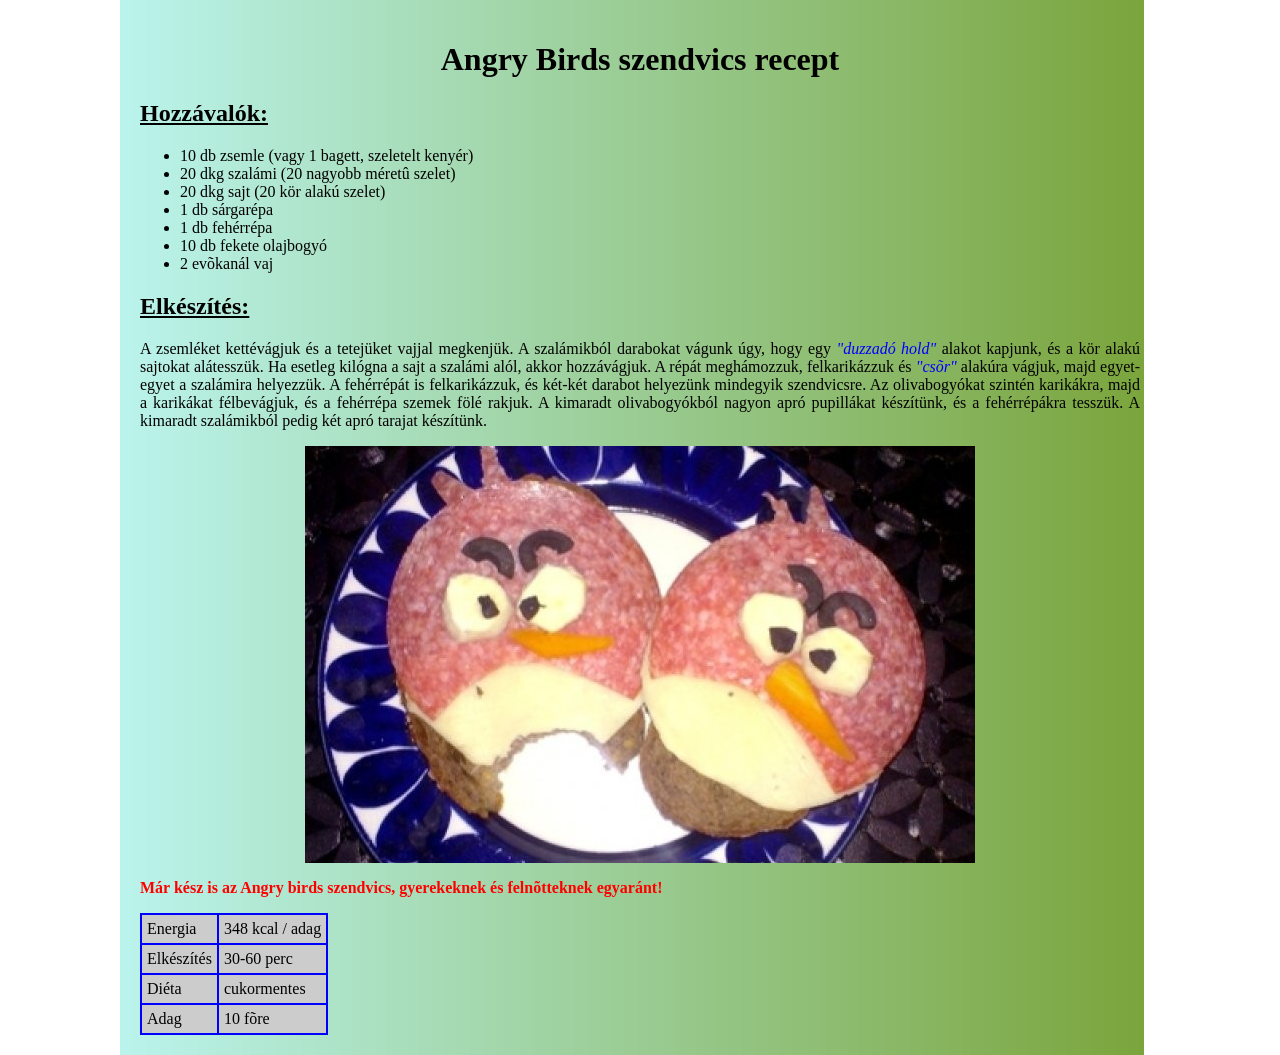
<file: angrybirds/index.html>
<!DOCTYPE html>
<html lang="hu">
<head>
    <meta charset="UTF-8">
    <meta name="viewport" content="width=device-width, initial-scale=1.0">
    <title>Angry Birds szendvics</title>
    <link rel="stylesheet" href="style.css">
</head>
<body>
<div class="tartalom">
    <h1>Angry Birds szendvics recept</h1>
    
    <h2>Hozzávalók:</h2>
    
    <ul>
        <li>10 db zsemle (vagy 1 bagett, szeletelt kenyér)</li>
        <li>20 dkg szalámi (20 nagyobb méretû szelet)</li>
        <li>20 dkg sajt (20 kör alakú szelet)</li>
        <li>1 db sárgarépa</li>
        <li>1 db fehérrépa</li>
        <li>10 db fekete olajbogyó</li>
        <li>2 evõkanál vaj</li>
    </ul>
    
    <h2>Elkészítés:</h2>
    
    <p>A zsemléket kettévágjuk és a tetejüket vajjal megkenjük. A szalámikból darabokat vágunk úgy, hogy egy <span class="kiemelt">"duzzadó hold"</span> alakot kapjunk, és a kör alakú sajtokat alátesszük. Ha esetleg kilógna a sajt a szalámi alól, akkor hozzávágjuk. A répát meghámozzuk, felkarikázzuk és <span class="kiemelt">"csõr"</span> alakúra vágjuk, majd egyet-egyet a szalámira helyezzük. A fehérrépát is felkarikázzuk, és két-két darabot helyezünk mindegyik szendvicsre. Az olivabogyókat szintén karikákra, majd a karikákat félbevágjuk, és a fehérrépa szemek fölé rakjuk. A kimaradt olivabogyókból nagyon apró pupillákat készítünk, és a fehérrépákra tesszük. A kimaradt szalámikból pedig két apró tarajat készítünk.</p>
    
    <img src="szendvics.jpg" alt="Szendvics">
    
    <p class="fontos">Már kész is az Angry birds szendvics, gyerekeknek és felnõtteknek egyaránt!</p>
    
    <table>
        <tr>
            <td>Energia</td>
            <td>348 kcal / adag</td>
        </tr>
        <tr>
            <td>Elkészítés</td>
            <td>30-60 perc</td>
        </tr>
        <tr>
            <td>Diéta</td>
            <td>cukormentes</td>
        </tr>
        <tr>
            <td>Adag</td>
            <td>10 fõre</td>
        </tr>
    </table>
</div>
</body>
</html>
</file>
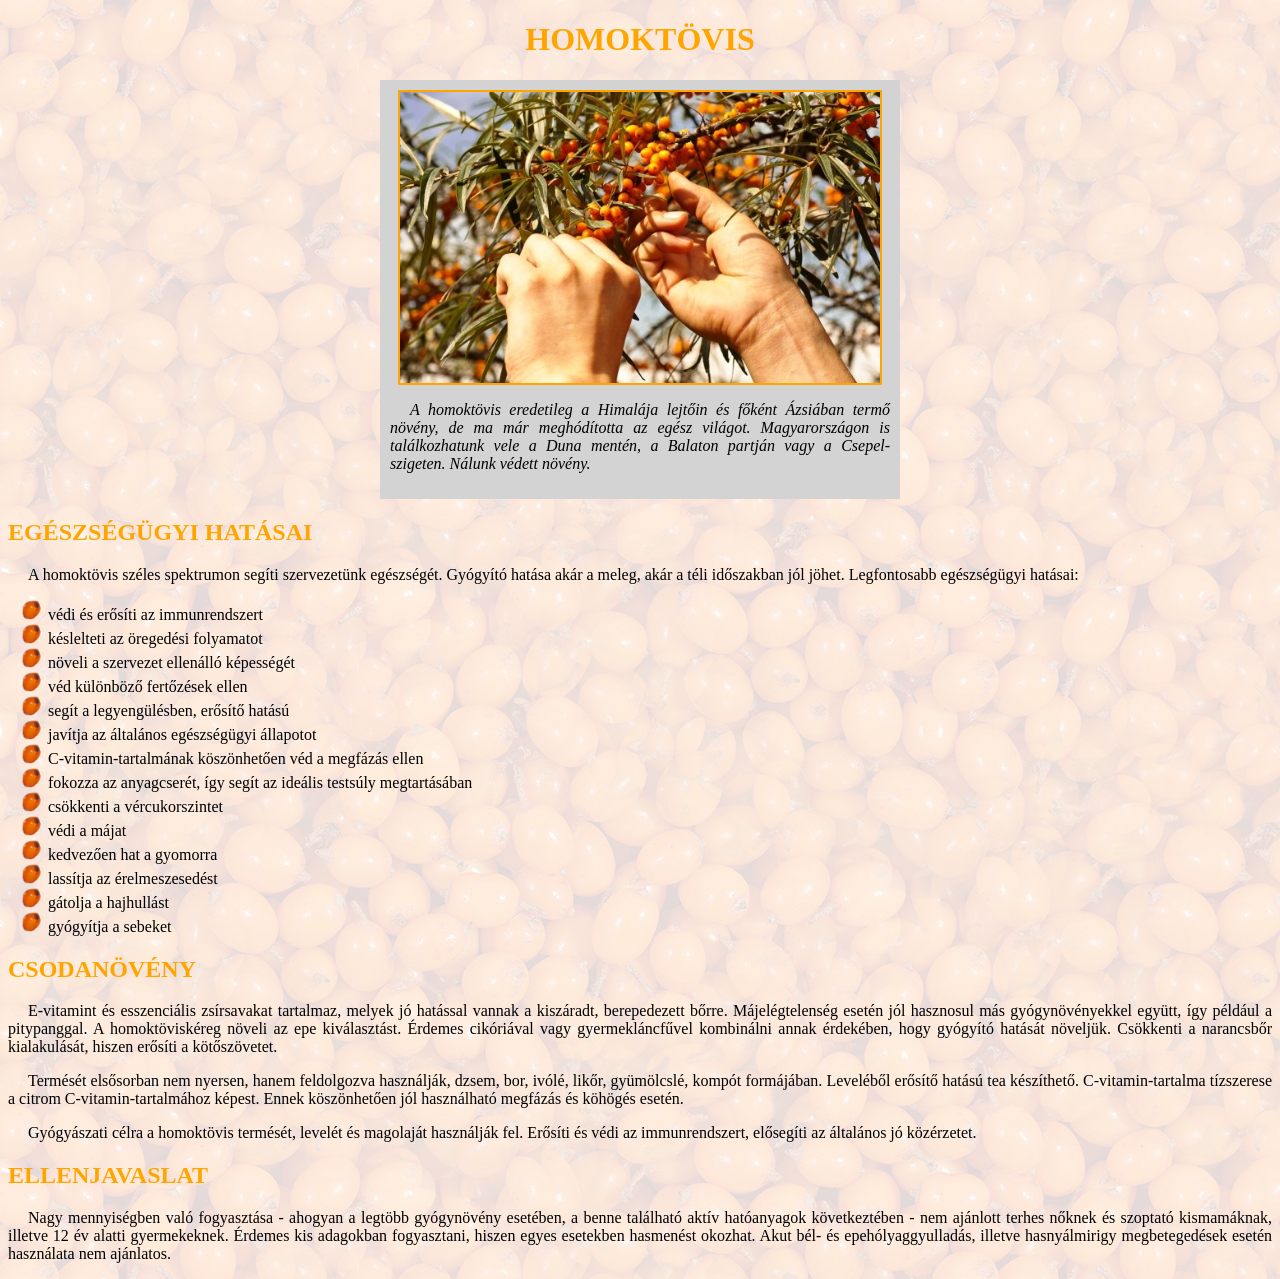
<file: homoktovis/index.html>
<!DOCTYPE html>
<html lang="hu">
<head>
    <meta charset="UTF-8">
    <meta name="viewport" content="width=device-width, initial-scale=1.0">
    <title>Homoktövis</title>
    <link rel="stylesheet" href="style.css">
</head>
<body>
<h1>Homoktövis</h1>

<div class="bevezeto">
    <img src="bokor.jpg" alt="Homoktövis bokor">
    <p>A homoktövis eredetileg a Himalája lejtőin és főként Ázsiában termő növény, de ma már meghódította az egész világot. Magyarországon is találkozhatunk vele a Duna mentén, a Balaton partján vagy a Csepel-szigeten. Nálunk védett növény.</p>
</div>

<h2>Egészségügyi hatásai</h2>

<p>A homoktövis széles spektrumon segíti szervezetünk egészségét. Gyógyító hatása akár a meleg, akár a téli időszakban jól jöhet. Legfontosabb egészségügyi hatásai:</p>

    <ul>
        <li>védi és erősíti az immunrendszert</li>
        <li>késlelteti az öregedési folyamatot</li>
        <li>növeli a szervezet ellenálló képességét</li>
        <li>véd különböző fertőzések ellen</li>
        <li>segít a legyengülésben, erősítő hatású</li>
        <li>javítja az általános egészségügyi állapotot</li>
        <li>C-vitamin-tartalmának köszönhetően véd a megfázás ellen</li>
        <li>fokozza az anyagcserét, így segít az ideális testsúly megtartásában</li>
        <li>csökkenti a vércukorszintet</li>
        <li>védi a májat</li>
        <li>kedvezően hat a gyomorra</li>
        <li>lassítja az érelmeszesedést</li>
        <li>gátolja a hajhullást</li>
        <li>gyógyítja a sebeket</li>
    </ul>


<h2>Csodanövény</h2>

<p>E-vitamint és esszenciális zsírsavakat tartalmaz, melyek jó hatással vannak a kiszáradt, berepedezett bőrre. Májelégtelenség esetén jól hasznosul más gyógynövényekkel együtt, így például a pitypanggal. A homoktöviskéreg növeli az epe kiválasztást. Érdemes cikóriával vagy gyermekláncfűvel kombinálni annak érdekében, hogy gyógyító hatását növeljük. Csökkenti a narancsbőr kialakulását, hiszen erősíti a kötőszövetet.</p>

<p>Termését elsősorban nem nyersen, hanem feldolgozva használják, dzsem, bor, ivólé, likőr, gyümölcslé, kompót formájában. Leveléből erősítő hatású tea készíthető. C-vitamin-tartalma tízszerese a citrom C-vitamin-tartalmához képest. Ennek köszönhetően jól használható megfázás és köhögés esetén.</p>

<p>Gyógyászati célra a homoktövis termését, levelét és magolaját használják fel. Erősíti és védi az immunrendszert, elősegíti az általános jó közérzetet.</p>

<h2>Ellenjavaslat</h2>

<p>Nagy mennyiségben való fogyasztása - ahogyan a legtöbb gyógynövény esetében, a benne található aktív hatóanyagok következtében - nem ajánlott terhes nőknek és szoptató kismamáknak, illetve 12 év alatti gyermekeknek. Érdemes kis adagokban fogyasztani, hiszen egyes esetekben hasmenést okozhat. Akut bél- és epehólyaggyulladás, illetve hasnyálmirigy megbetegedések esetén használata nem ajánlatos.     </p>
</body>
</html>
</file>
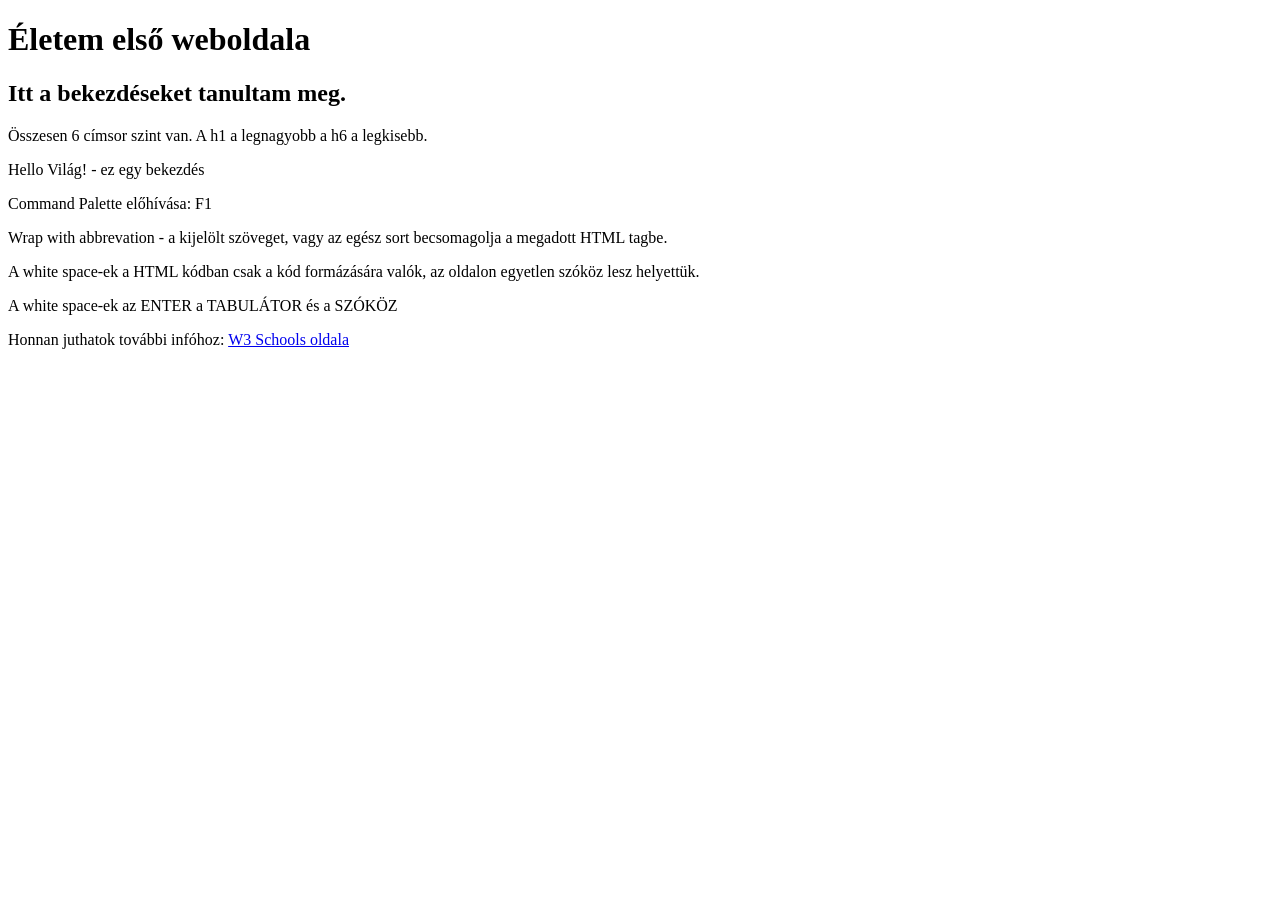
<file: index_20260916.html>
<!DOCTYPE html>
<html lang="hu">
<head>
    <meta charset="UTF-8">
    <meta name="viewport" content="width=device-width, initial-scale=1.0">
    <title>Mai HTML tanulmányaim anyaga</title>
</head>
<body>
    <h1>Életem első weboldala</h1>
    <h2>Itt a bekezdéseket tanultam meg.</h2>
    <p>Összesen 6 címsor szint van. A h1 a legnagyobb a h6 a legkisebb.</p>
    <p>Hello Világ! - ez egy bekezdés</p>
    <p>Command Palette előhívása: F1</p>
    <p>Wrap with abbrevation 
        - a kijelölt szöveget, 
        vagy az egész sort becsomagolja a megadott HTML tagbe.</p>
    <p>A white space-ek a 
        HTML kódban csak a kód formázására valók, 
                            az oldalon egyetlen               szóköz lesz helyettük.</p>
    <p>A white space-ek az ENTER a TABULÁTOR és a SZÓKÖZ</p>

    <p>Honnan juthatok további infóhoz: <a href="http://www.w3schools.com">W3 Schools oldala</a></p>
</body>
</html>
</file>
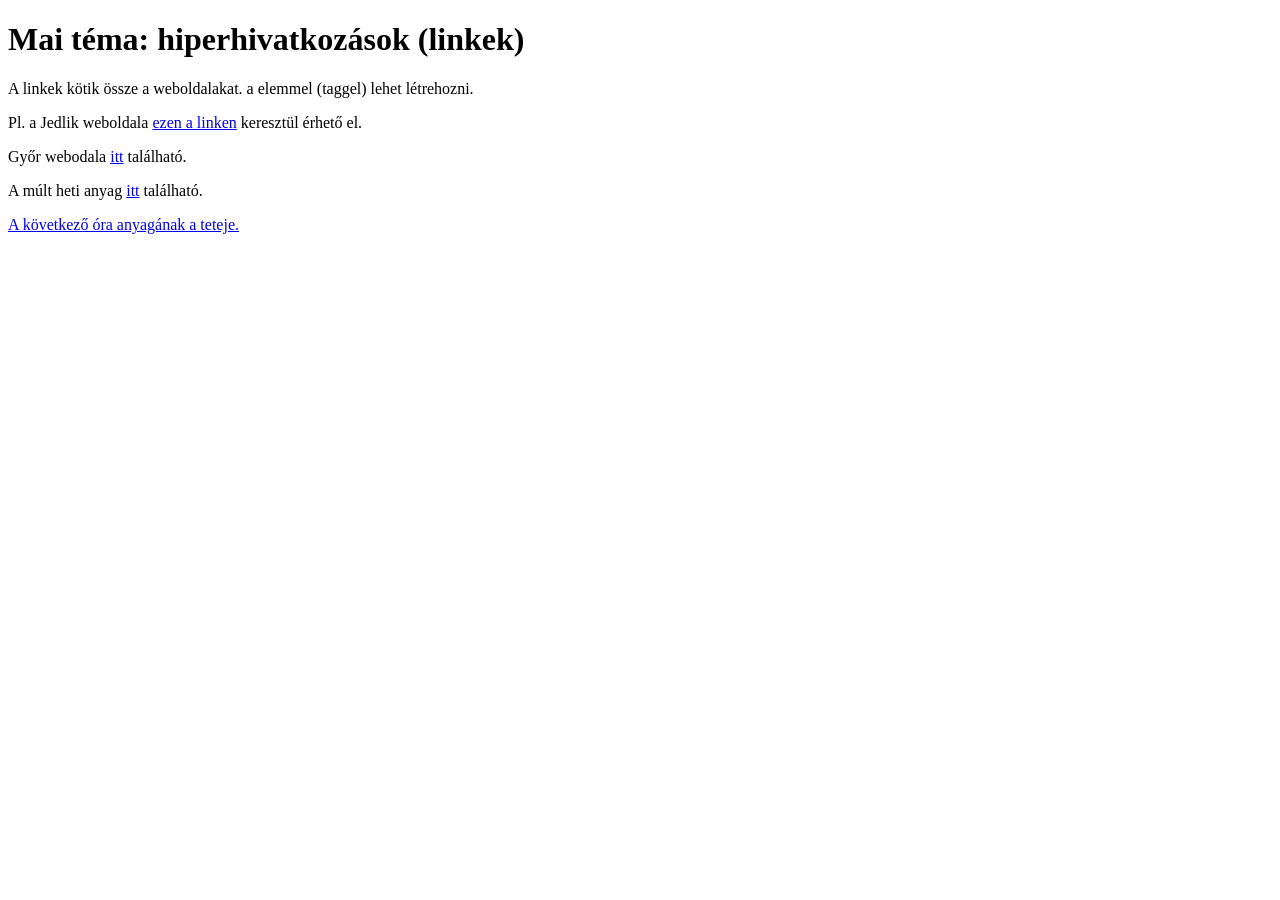
<file: index_20260921.html>
<!DOCTYPE html>
<html lang="hu">
<head>
    <meta charset="UTF-8">
    <meta name="viewport" content="width=device-width, initial-scale=1.0">
    <title>Hiperhivatkozások</title>
</head>
<body>
    <h1>Mai téma: hiperhivatkozások (linkek)</h1>

    <p>A linkek kötik össze a weboldalakat. a elemmel (taggel) lehet létrehozni.</p>

    <p>Pl. a Jedlik weboldala <a href="https://jedlik.eu/">ezen a linken</a> keresztül érhető el.</p>
    <p>Győr webodala <a target="_blank" href="https://gyor.hu/">itt</a> található.</p>

    <p>A múlt heti anyag <a href="index_20260916.html">itt</a> található.</p>

    <p><a href="index_20260923.html#teteje">A következő óra anyagának a teteje.</a></p>
</body>
</html>
</file>
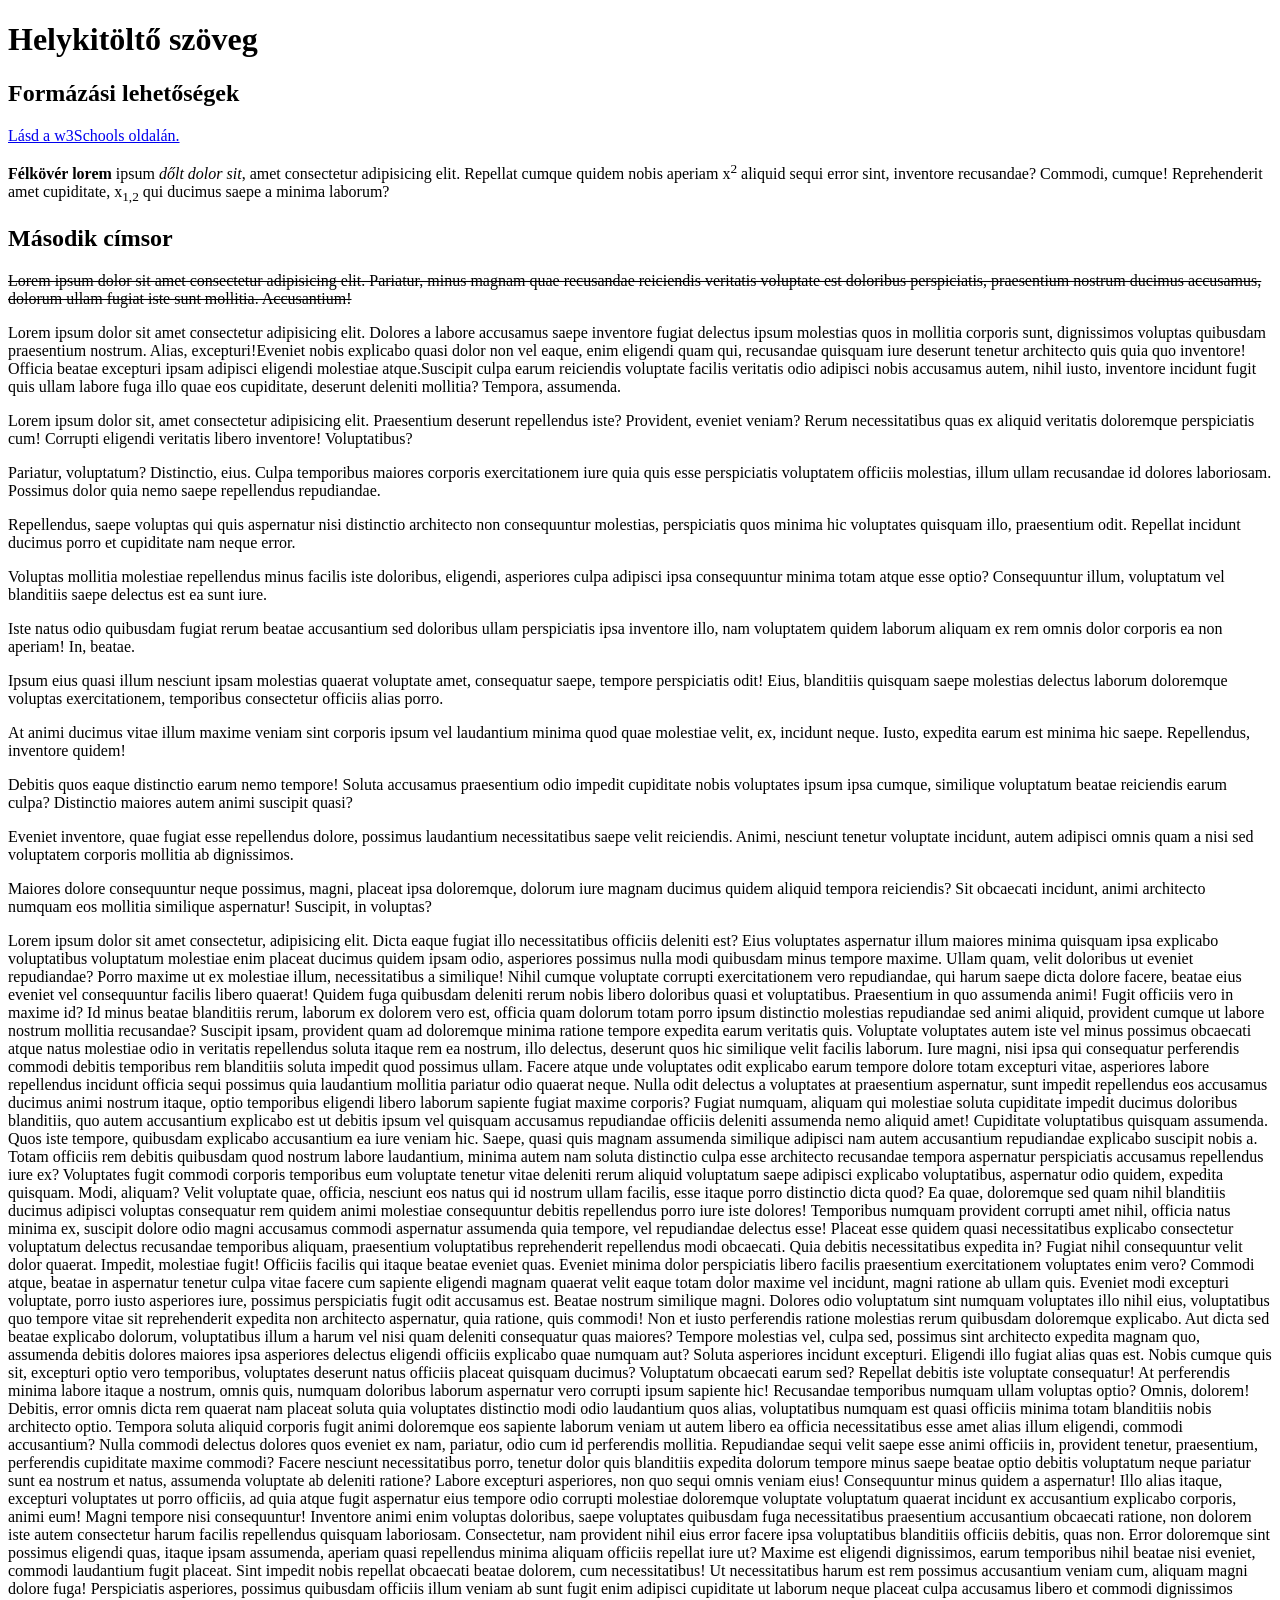
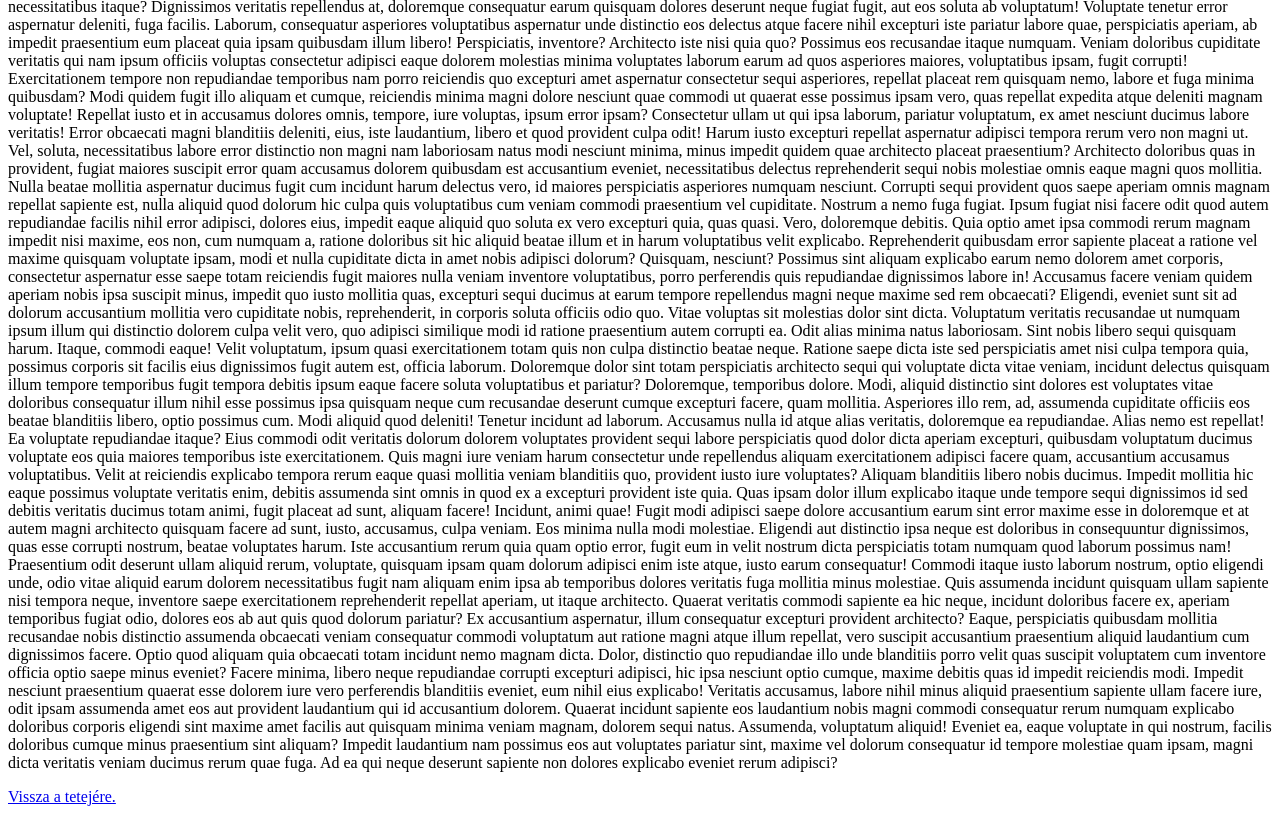
<file: index_20260923.html>
<!DOCTYPE html>
<html lang="hu">
<head>
    <meta charset="UTF-8">
    <meta name="viewport" content="width=device-width, initial-scale=1.0">
    <title>Lorem</title>
</head>
<body>
    <h1 id="teteje">Helykitöltő szöveg</h1>

    <h2>Formázási lehetőségek</h2>
    <p><a href="https://www.w3schools.com/html/html_formatting.asp">Lásd a w3Schools oldalán.</a></p>

    <p><b>Félkövér lorem</b> ipsum <i>dőlt dolor sit</i>, amet consectetur adipisicing elit. Repellat cumque quidem nobis aperiam x<sup>2</sup> aliquid sequi error sint, inventore recusandae? Commodi, cumque! Reprehenderit amet cupiditate, x<sub>1,2</sub> qui ducimus saepe a minima laborum?</p>
    <h2>Második címsor</h2>
    <p><del>Lorem ipsum dolor sit amet consectetur adipisicing elit. Pariatur, minus magnam quae recusandae reiciendis veritatis voluptate est doloribus perspiciatis, praesentium nostrum ducimus accusamus, dolorum ullam fugiat iste sunt mollitia. Accusantium!</del></p>
    <p><span>Lorem ipsum dolor sit amet consectetur adipisicing elit. Dolores a labore accusamus saepe inventore fugiat delectus ipsum molestias quos in mollitia corporis sunt, dignissimos voluptas quibusdam praesentium nostrum. Alias, excepturi!</span><span>Eveniet nobis explicabo quasi dolor non vel eaque, enim eligendi quam qui, recusandae quisquam iure deserunt tenetur architecto quis quia quo inventore! Officia beatae excepturi ipsam adipisci eligendi molestiae atque.</span><span>Suscipit culpa earum reiciendis voluptate facilis veritatis odio adipisci nobis accusamus autem, nihil iusto, inventore incidunt fugit quis ullam labore fuga illo quae eos cupiditate, deserunt deleniti mollitia? Tempora, assumenda.</span></p>
    <p>Lorem ipsum dolor sit, amet consectetur adipisicing elit. Praesentium deserunt repellendus iste? Provident, eveniet veniam? Rerum necessitatibus quas ex aliquid veritatis doloremque perspiciatis cum! Corrupti eligendi veritatis libero inventore! Voluptatibus?</p>
    <p>Pariatur, voluptatum? Distinctio, eius. Culpa temporibus maiores corporis exercitationem iure quia quis esse perspiciatis voluptatem officiis molestias, illum ullam recusandae id dolores laboriosam. Possimus dolor quia nemo saepe repellendus repudiandae.</p>
    <p>Repellendus, saepe voluptas qui quis aspernatur nisi distinctio architecto non consequuntur molestias, perspiciatis quos minima hic voluptates quisquam illo, praesentium odit. Repellat incidunt ducimus porro et cupiditate nam neque error.</p>
    <p>Voluptas mollitia molestiae repellendus minus facilis iste doloribus, eligendi, asperiores culpa adipisci ipsa consequuntur minima totam atque esse optio? Consequuntur illum, voluptatum vel blanditiis saepe delectus est ea sunt iure.</p>
    <p>Iste natus odio quibusdam fugiat rerum beatae accusantium sed doloribus ullam perspiciatis ipsa inventore illo, nam voluptatem quidem laborum aliquam ex rem omnis dolor corporis ea non aperiam! In, beatae.</p>
    <p>Ipsum eius quasi illum nesciunt ipsam molestias quaerat voluptate amet, consequatur saepe, tempore perspiciatis odit! Eius, blanditiis quisquam saepe molestias delectus laborum doloremque voluptas exercitationem, temporibus consectetur officiis alias porro.</p>
    <p>At animi ducimus vitae illum maxime veniam sint corporis ipsum vel laudantium minima quod quae molestiae velit, ex, incidunt neque. Iusto, expedita earum est minima hic saepe. Repellendus, inventore quidem!</p>
    <p>Debitis quos eaque distinctio earum nemo tempore! Soluta accusamus praesentium odio impedit cupiditate nobis voluptates ipsum ipsa cumque, similique voluptatum beatae reiciendis earum culpa? Distinctio maiores autem animi suscipit quasi?</p>
    <p>Eveniet inventore, quae fugiat esse repellendus dolore, possimus laudantium necessitatibus saepe velit reiciendis. Animi, nesciunt tenetur voluptate incidunt, autem adipisci omnis quam a nisi sed voluptatem corporis mollitia ab dignissimos.</p>
    <p>Maiores dolore consequuntur neque possimus, magni, placeat ipsa doloremque, dolorum iure magnam ducimus quidem aliquid tempora reiciendis? Sit obcaecati incidunt, animi architecto numquam eos mollitia similique aspernatur! Suscipit, in voluptas?</p>
    <p>Lorem ipsum dolor sit amet consectetur, adipisicing elit. Dicta eaque fugiat illo necessitatibus officiis deleniti est? Eius voluptates aspernatur illum maiores minima quisquam ipsa explicabo voluptatibus voluptatum molestiae enim placeat ducimus quidem ipsam odio, asperiores possimus nulla modi quibusdam minus tempore maxime. Ullam quam, velit doloribus ut eveniet repudiandae? Porro maxime ut ex molestiae illum, necessitatibus a similique! Nihil cumque voluptate corrupti exercitationem vero repudiandae, qui harum saepe dicta dolore facere, beatae eius eveniet vel consequuntur facilis libero quaerat! Quidem fuga quibusdam deleniti rerum nobis libero doloribus quasi et voluptatibus. Praesentium in quo assumenda animi! Fugit officiis vero in maxime id? Id minus beatae blanditiis rerum, laborum ex dolorem vero est, officia quam dolorum totam porro ipsum distinctio molestias repudiandae sed animi aliquid, provident cumque ut labore nostrum mollitia recusandae? Suscipit ipsam, provident quam ad doloremque minima ratione tempore expedita earum veritatis quis. Voluptate voluptates autem iste vel minus possimus obcaecati atque natus molestiae odio in veritatis repellendus soluta itaque rem ea nostrum, illo delectus, deserunt quos hic similique velit facilis laborum. Iure magni, nisi ipsa qui consequatur perferendis commodi debitis temporibus rem blanditiis soluta impedit quod possimus ullam. Facere atque unde voluptates odit explicabo earum tempore dolore totam excepturi vitae, asperiores labore repellendus incidunt officia sequi possimus quia laudantium mollitia pariatur odio quaerat neque. Nulla odit delectus a voluptates at praesentium aspernatur, sunt impedit repellendus eos accusamus ducimus animi nostrum itaque, optio temporibus eligendi libero laborum sapiente fugiat maxime corporis? Fugiat numquam, aliquam qui molestiae soluta cupiditate impedit ducimus doloribus blanditiis, quo autem accusantium explicabo est ut debitis ipsum vel quisquam accusamus repudiandae officiis deleniti assumenda nemo aliquid amet! Cupiditate voluptatibus quisquam assumenda. Quos iste tempore, quibusdam explicabo accusantium ea iure veniam hic. Saepe, quasi quis magnam assumenda similique adipisci nam autem accusantium repudiandae explicabo suscipit nobis a. Totam officiis rem debitis quibusdam quod nostrum labore laudantium, minima autem nam soluta distinctio culpa esse architecto recusandae tempora aspernatur perspiciatis accusamus repellendus iure ex? Voluptates fugit commodi corporis temporibus eum voluptate tenetur vitae deleniti rerum aliquid voluptatum saepe adipisci explicabo voluptatibus, aspernatur odio quidem, expedita quisquam. Modi, aliquam? Velit voluptate quae, officia, nesciunt eos natus qui id nostrum ullam facilis, esse itaque porro distinctio dicta quod? Ea quae, doloremque sed quam nihil blanditiis ducimus adipisci voluptas consequatur rem quidem animi molestiae consequuntur debitis repellendus porro iure iste dolores! Temporibus numquam provident corrupti amet nihil, officia natus minima ex, suscipit dolore odio magni accusamus commodi aspernatur assumenda quia tempore, vel repudiandae delectus esse! Placeat esse quidem quasi necessitatibus explicabo consectetur voluptatum delectus recusandae temporibus aliquam, praesentium voluptatibus reprehenderit repellendus modi obcaecati. Quia debitis necessitatibus expedita in? Fugiat nihil consequuntur velit dolor quaerat. Impedit, molestiae fugit! Officiis facilis qui itaque beatae eveniet quas. Eveniet minima dolor perspiciatis libero facilis praesentium exercitationem voluptates enim vero? Commodi atque, beatae in aspernatur tenetur culpa vitae facere cum sapiente eligendi magnam quaerat velit eaque totam dolor maxime vel incidunt, magni ratione ab ullam quis. Eveniet modi excepturi voluptate, porro iusto asperiores iure, possimus perspiciatis fugit odit accusamus est. Beatae nostrum similique magni. Dolores odio voluptatum sint numquam voluptates illo nihil eius, voluptatibus quo tempore vitae sit reprehenderit expedita non architecto aspernatur, quia ratione, quis commodi! Non et iusto perferendis ratione molestias rerum quibusdam doloremque explicabo. Aut dicta sed beatae explicabo dolorum, voluptatibus illum a harum vel nisi quam deleniti consequatur quas maiores? Tempore molestias vel, culpa sed, possimus sint architecto expedita magnam quo, assumenda debitis dolores maiores ipsa asperiores delectus eligendi officiis explicabo quae numquam aut? Soluta asperiores incidunt excepturi. Eligendi illo fugiat alias quas est. Nobis cumque quis sit, excepturi optio vero temporibus, voluptates deserunt natus officiis placeat quisquam ducimus? Voluptatum obcaecati earum sed? Repellat debitis iste voluptate consequatur! At perferendis minima labore itaque a nostrum, omnis quis, numquam doloribus laborum aspernatur vero corrupti ipsum sapiente hic! Recusandae temporibus numquam ullam voluptas optio? Omnis, dolorem! Debitis, error omnis dicta rem quaerat nam placeat soluta quia voluptates distinctio modi odio laudantium quos alias, voluptatibus numquam est quasi officiis minima totam blanditiis nobis architecto optio. Tempora soluta aliquid corporis fugit animi doloremque eos sapiente laborum veniam ut autem libero ea officia necessitatibus esse amet alias illum eligendi, commodi accusantium? Nulla commodi delectus dolores quos eveniet ex nam, pariatur, odio cum id perferendis mollitia. Repudiandae sequi velit saepe esse animi officiis in, provident tenetur, praesentium, perferendis cupiditate maxime commodi? Facere nesciunt necessitatibus porro, tenetur dolor quis blanditiis expedita dolorum tempore minus saepe beatae optio debitis voluptatum neque pariatur sunt ea nostrum et natus, assumenda voluptate ab deleniti ratione? Labore excepturi asperiores, non quo sequi omnis veniam eius! Consequuntur minus quidem a aspernatur! Illo alias itaque, excepturi voluptates ut porro officiis, ad quia atque fugit aspernatur eius tempore odio corrupti molestiae doloremque voluptate voluptatum quaerat incidunt ex accusantium explicabo corporis, animi eum! Magni tempore nisi consequuntur! Inventore animi enim voluptas doloribus, saepe voluptates quibusdam fuga necessitatibus praesentium accusantium obcaecati ratione, non dolorem iste autem consectetur harum facilis repellendus quisquam laboriosam. Consectetur, nam provident nihil eius error facere ipsa voluptatibus blanditiis officiis debitis, quas non. Error doloremque sint possimus eligendi quas, itaque ipsam assumenda, aperiam quasi repellendus minima aliquam officiis repellat iure ut? Maxime est eligendi dignissimos, earum temporibus nihil beatae nisi eveniet, commodi laudantium fugit placeat. Sint impedit nobis repellat obcaecati beatae dolorem, cum necessitatibus! Ut necessitatibus harum est rem possimus accusantium veniam cum, aliquam magni dolore fuga! Perspiciatis asperiores, possimus quibusdam officiis illum veniam ab sunt fugit enim adipisci cupiditate ut laborum neque placeat culpa accusamus libero et commodi dignissimos necessitatibus itaque? Dignissimos veritatis repellendus at, doloremque consequatur earum quisquam dolores deserunt neque fugiat fugit, aut eos soluta ab voluptatum! Voluptate tenetur error aspernatur deleniti, fuga facilis. Laborum, consequatur asperiores voluptatibus aspernatur unde distinctio eos delectus atque facere nihil excepturi iste pariatur labore quae, perspiciatis aperiam, ab impedit praesentium eum placeat quia ipsam quibusdam illum libero! Perspiciatis, inventore? Architecto iste nisi quia quo? Possimus eos recusandae itaque numquam. Veniam doloribus cupiditate veritatis qui nam ipsum officiis voluptas consectetur adipisci eaque dolorem molestias minima voluptates laborum earum ad quos asperiores maiores, voluptatibus ipsam, fugit corrupti! Exercitationem tempore non repudiandae temporibus nam porro reiciendis quo excepturi amet aspernatur consectetur sequi asperiores, repellat placeat rem quisquam nemo, labore et fuga minima quibusdam? Modi quidem fugit illo aliquam et cumque, reiciendis minima magni dolore nesciunt quae commodi ut quaerat esse possimus ipsam vero, quas repellat expedita atque deleniti magnam voluptate! Repellat iusto et in accusamus dolores omnis, tempore, iure voluptas, ipsum error ipsam? Consectetur ullam ut qui ipsa laborum, pariatur voluptatum, ex amet nesciunt ducimus labore veritatis! Error obcaecati magni blanditiis deleniti, eius, iste laudantium, libero et quod provident culpa odit! Harum iusto excepturi repellat aspernatur adipisci tempora rerum vero non magni ut. Vel, soluta, necessitatibus labore error distinctio non magni nam laboriosam natus modi nesciunt minima, minus impedit quidem quae architecto placeat praesentium? Architecto doloribus quas in provident, fugiat maiores suscipit error quam accusamus dolorem quibusdam est accusantium eveniet, necessitatibus delectus reprehenderit sequi nobis molestiae omnis eaque magni quos mollitia. Nulla beatae mollitia aspernatur ducimus fugit cum incidunt harum delectus vero, id maiores perspiciatis asperiores numquam nesciunt. Corrupti sequi provident quos saepe aperiam omnis magnam repellat sapiente est, nulla aliquid quod dolorum hic culpa quis voluptatibus cum veniam commodi praesentium vel cupiditate. Nostrum a nemo fuga fugiat. Ipsum fugiat nisi facere odit quod autem repudiandae facilis nihil error adipisci, dolores eius, impedit eaque aliquid quo soluta ex vero excepturi quia, quas quasi. Vero, doloremque debitis. Quia optio amet ipsa commodi rerum magnam impedit nisi maxime, eos non, cum numquam a, ratione doloribus sit hic aliquid beatae illum et in harum voluptatibus velit explicabo. Reprehenderit quibusdam error sapiente placeat a ratione vel maxime quisquam voluptate ipsam, modi et nulla cupiditate dicta in amet nobis adipisci dolorum? Quisquam, nesciunt? Possimus sint aliquam explicabo earum nemo dolorem amet corporis, consectetur aspernatur esse saepe totam reiciendis fugit maiores nulla veniam inventore voluptatibus, porro perferendis quis repudiandae dignissimos labore in! Accusamus facere veniam quidem aperiam nobis ipsa suscipit minus, impedit quo iusto mollitia quas, excepturi sequi ducimus at earum tempore repellendus magni neque maxime sed rem obcaecati? Eligendi, eveniet sunt sit ad dolorum accusantium mollitia vero cupiditate nobis, reprehenderit, in corporis soluta officiis odio quo. Vitae voluptas sit molestias dolor sint dicta. Voluptatum veritatis recusandae ut numquam ipsum illum qui distinctio dolorem culpa velit vero, quo adipisci similique modi id ratione praesentium autem corrupti ea. Odit alias minima natus laboriosam. Sint nobis libero sequi quisquam harum. Itaque, commodi eaque! Velit voluptatum, ipsum quasi exercitationem totam quis non culpa distinctio beatae neque. Ratione saepe dicta iste sed perspiciatis amet nisi culpa tempora quia, possimus corporis sit facilis eius dignissimos fugit autem est, officia laborum. Doloremque dolor sint totam perspiciatis architecto sequi qui voluptate dicta vitae veniam, incidunt delectus quisquam illum tempore temporibus fugit tempora debitis ipsum eaque facere soluta voluptatibus et pariatur? Doloremque, temporibus dolore. Modi, aliquid distinctio sint dolores est voluptates vitae doloribus consequatur illum nihil esse possimus ipsa quisquam neque cum recusandae deserunt cumque excepturi facere, quam mollitia. Asperiores illo rem, ad, assumenda cupiditate officiis eos beatae blanditiis libero, optio possimus cum. Modi aliquid quod deleniti! Tenetur incidunt ad laborum. Accusamus nulla id atque alias veritatis, doloremque ea repudiandae. Alias nemo est repellat! Ea voluptate repudiandae itaque? Eius commodi odit veritatis dolorum dolorem voluptates provident sequi labore perspiciatis quod dolor dicta aperiam excepturi, quibusdam voluptatum ducimus voluptate eos quia maiores temporibus iste exercitationem. Quis magni iure veniam harum consectetur unde repellendus aliquam exercitationem adipisci facere quam, accusantium accusamus voluptatibus. Velit at reiciendis explicabo tempora rerum eaque quasi mollitia veniam blanditiis quo, provident iusto iure voluptates? Aliquam blanditiis libero nobis ducimus. Impedit mollitia hic eaque possimus voluptate veritatis enim, debitis assumenda sint omnis in quod ex a excepturi provident iste quia. Quas ipsam dolor illum explicabo itaque unde tempore sequi dignissimos id sed debitis veritatis ducimus totam animi, fugit placeat ad sunt, aliquam facere! Incidunt, animi quae! Fugit modi adipisci saepe dolore accusantium earum sint error maxime esse in doloremque et at autem magni architecto quisquam facere ad sunt, iusto, accusamus, culpa veniam. Eos minima nulla modi molestiae. Eligendi aut distinctio ipsa neque est doloribus in consequuntur dignissimos, quas esse corrupti nostrum, beatae voluptates harum. Iste accusantium rerum quia quam optio error, fugit eum in velit nostrum dicta perspiciatis totam numquam quod laborum possimus nam! Praesentium odit deserunt ullam aliquid rerum, voluptate, quisquam ipsam quam dolorum adipisci enim iste atque, iusto earum consequatur! Commodi itaque iusto laborum nostrum, optio eligendi unde, odio vitae aliquid earum dolorem necessitatibus fugit nam aliquam enim ipsa ab temporibus dolores veritatis fuga mollitia minus molestiae. Quis assumenda incidunt quisquam ullam sapiente nisi tempora neque, inventore saepe exercitationem reprehenderit repellat aperiam, ut itaque architecto. Quaerat veritatis commodi sapiente ea hic neque, incidunt doloribus facere ex, aperiam temporibus fugiat odio, dolores eos ab aut quis quod dolorum pariatur? Ex accusantium aspernatur, illum consequatur excepturi provident architecto? Eaque, perspiciatis quibusdam mollitia recusandae nobis distinctio assumenda obcaecati veniam consequatur commodi voluptatum aut ratione magni atque illum repellat, vero suscipit accusantium praesentium aliquid laudantium cum dignissimos facere. Optio quod aliquam quia obcaecati totam incidunt nemo magnam dicta. Dolor, distinctio quo repudiandae illo unde blanditiis porro velit quas suscipit voluptatem cum inventore officia optio saepe minus eveniet? Facere minima, libero neque repudiandae corrupti excepturi adipisci, hic ipsa nesciunt optio cumque, maxime debitis quas id impedit reiciendis modi. Impedit nesciunt praesentium quaerat esse dolorem iure vero perferendis blanditiis eveniet, eum nihil eius explicabo! Veritatis accusamus, labore nihil minus aliquid praesentium sapiente ullam facere iure, odit ipsam assumenda amet eos aut provident laudantium qui id accusantium dolorem. Quaerat incidunt sapiente eos laudantium nobis magni commodi consequatur rerum numquam explicabo doloribus corporis eligendi sint maxime amet facilis aut quisquam minima veniam magnam, dolorem sequi natus. Assumenda, voluptatum aliquid! Eveniet ea, eaque voluptate in qui nostrum, facilis doloribus cumque minus praesentium sint aliquam? Impedit laudantium nam possimus eos aut voluptates pariatur sint, maxime vel dolorum consequatur id tempore molestiae quam ipsam, magni dicta veritatis veniam ducimus rerum quae fuga. Ad ea qui neque deserunt sapiente non dolores explicabo eveniet rerum adipisci?</p>
    <a href="#teteje">Vissza a tetejére.</a>
</body>
</html>
</file>
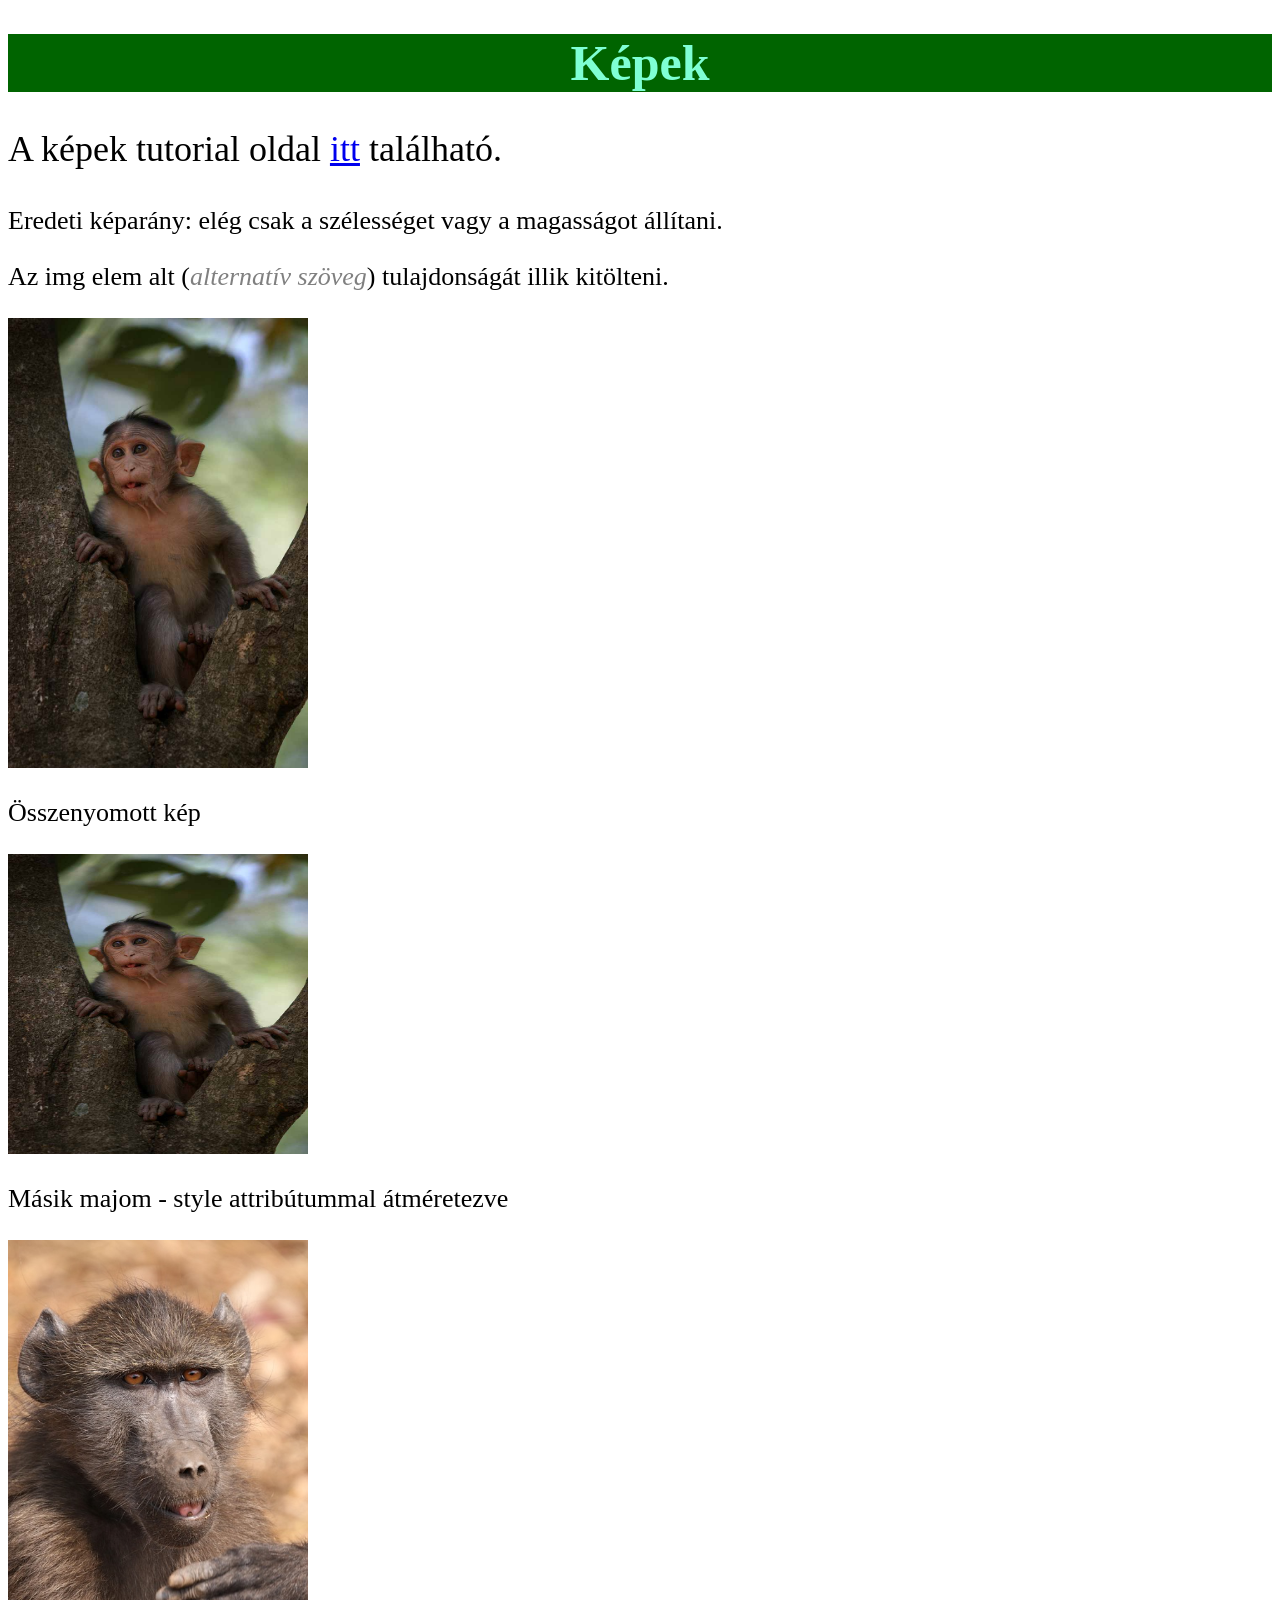
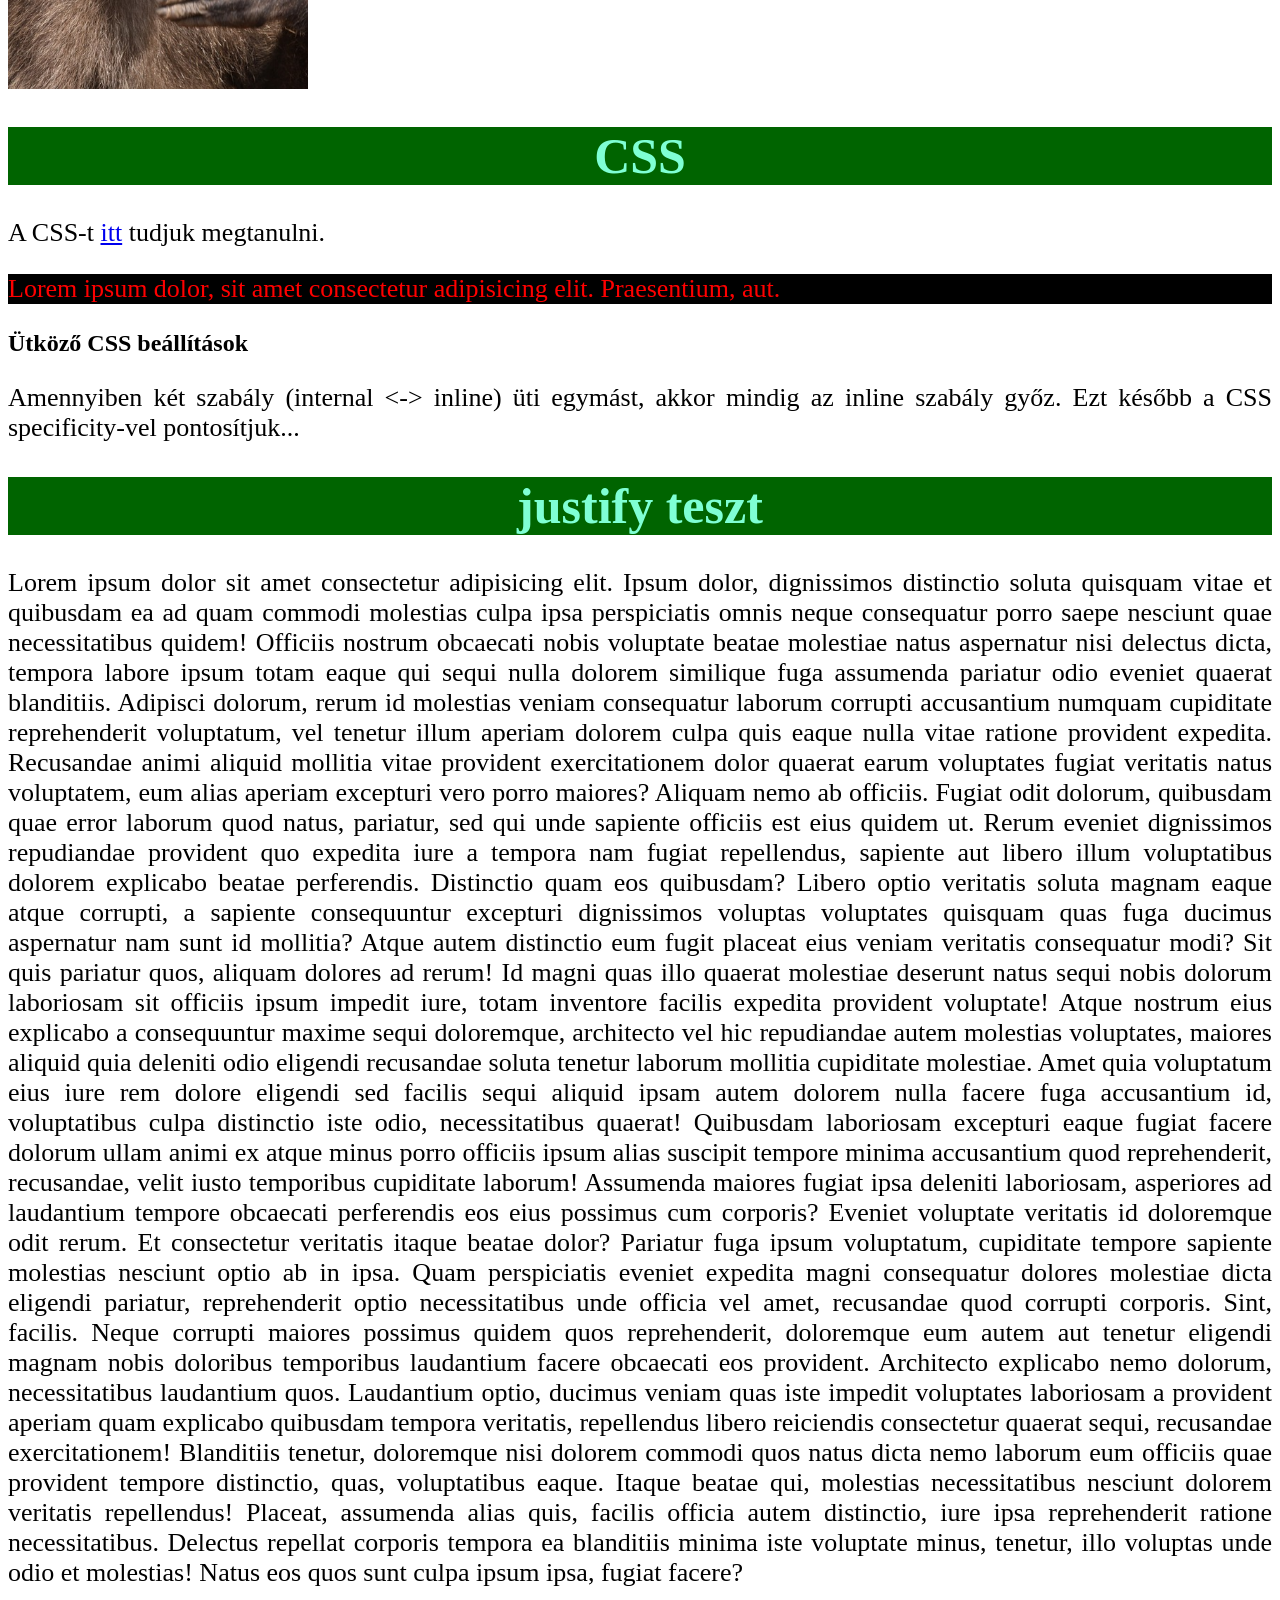
<file: index_20260928.html>
<!DOCTYPE html>
<html lang="en">
<head>
    <meta charset="UTF-8">
    <meta name="viewport" content="width=device-width, initial-scale=1.0">
    <title>Képek</title>
    <style>
        p {
            font-size: 26px;
            text-align: justify;
        }

        h1 {
           font-size: 50px;
           text-align: center; 
           background-color: darkgreen;
           color: aquamarine;
           font-weight: bold;
        }
    </style>
</head>
<body>
    <h1>Képek</h1>
    <p style="font-size: 36px;">A képek tutorial oldal <a target="_blank" href="https://www.w3schools.com/html/html_images.asp">itt</a> található.</p>
    <p>Eredeti képarány: elég csak a szélességet vagy a magasságot állítani.</p>
    <p>Az img elem alt (<span style="color: gray; font-style: italic;">alternatív szöveg</span>) tulajdonságát illik kitölteni.</p>
    <img src="images/majom.jpg" width="300" alt="Majom képe">
    <p>Összenyomott kép</p>
    <img src="images/majom.jpg" width="300" height="300" alt="Majom képe">
    <p>Másik majom - style attribútummal átméretezve</p>
    <img src="images/majom2.jpg" alt="Másik majom" style="width: 300px;">

    <h1>CSS</h1>
    <p>A CSS-t <a href="https://www.w3schools.com/css/default.asp" target="_blank">itt</a> tudjuk megtanulni.</p>
    <p style="color: red; background-color: black;">Lorem ipsum dolor, sit amet consectetur adipisicing elit. Praesentium, aut.</p>

    <h2>Ütköző CSS beállítások</h2>
    <p>Amennyiben két szabály (internal &lt;-&gt; inline) üti egymást, akkor mindig az inline szabály győz. Ezt később a CSS specificity-vel pontosítjuk...</p>

    <h1>justify teszt</h1>
    <p>Lorem ipsum dolor sit amet consectetur adipisicing elit. Ipsum dolor, dignissimos distinctio soluta quisquam vitae et quibusdam ea ad quam commodi molestias culpa ipsa perspiciatis omnis neque consequatur porro saepe nesciunt quae necessitatibus quidem! Officiis nostrum obcaecati nobis voluptate beatae molestiae natus aspernatur nisi delectus dicta, tempora labore ipsum totam eaque qui sequi nulla dolorem similique fuga assumenda pariatur odio eveniet quaerat blanditiis. Adipisci dolorum, rerum id molestias veniam consequatur laborum corrupti accusantium numquam cupiditate reprehenderit voluptatum, vel tenetur illum aperiam dolorem culpa quis eaque nulla vitae ratione provident expedita. Recusandae animi aliquid mollitia vitae provident exercitationem dolor quaerat earum voluptates fugiat veritatis natus voluptatem, eum alias aperiam excepturi vero porro maiores? Aliquam nemo ab officiis. Fugiat odit dolorum, quibusdam quae error laborum quod natus, pariatur, sed qui unde sapiente officiis est eius quidem ut. Rerum eveniet dignissimos repudiandae provident quo expedita iure a tempora nam fugiat repellendus, sapiente aut libero illum voluptatibus dolorem explicabo beatae perferendis. Distinctio quam eos quibusdam? Libero optio veritatis soluta magnam eaque atque corrupti, a sapiente consequuntur excepturi dignissimos voluptas voluptates quisquam quas fuga ducimus aspernatur nam sunt id mollitia? Atque autem distinctio eum fugit placeat eius veniam veritatis consequatur modi? Sit quis pariatur quos, aliquam dolores ad rerum! Id magni quas illo quaerat molestiae deserunt natus sequi nobis dolorum laboriosam sit officiis ipsum impedit iure, totam inventore facilis expedita provident voluptate! Atque nostrum eius explicabo a consequuntur maxime sequi doloremque, architecto vel hic repudiandae autem molestias voluptates, maiores aliquid quia deleniti odio eligendi recusandae soluta tenetur laborum mollitia cupiditate molestiae. Amet quia voluptatum eius iure rem dolore eligendi sed facilis sequi aliquid ipsam autem dolorem nulla facere fuga accusantium id, voluptatibus culpa distinctio iste odio, necessitatibus quaerat! Quibusdam laboriosam excepturi eaque fugiat facere dolorum ullam animi ex atque minus porro officiis ipsum alias suscipit tempore minima accusantium quod reprehenderit, recusandae, velit iusto temporibus cupiditate laborum! Assumenda maiores fugiat ipsa deleniti laboriosam, asperiores ad laudantium tempore obcaecati perferendis eos eius possimus cum corporis? Eveniet voluptate veritatis id doloremque odit rerum. Et consectetur veritatis itaque beatae dolor? Pariatur fuga ipsum voluptatum, cupiditate tempore sapiente molestias nesciunt optio ab in ipsa. Quam perspiciatis eveniet expedita magni consequatur dolores molestiae dicta eligendi pariatur, reprehenderit optio necessitatibus unde officia vel amet, recusandae quod corrupti corporis. Sint, facilis. Neque corrupti maiores possimus quidem quos reprehenderit, doloremque eum autem aut tenetur eligendi magnam nobis doloribus temporibus laudantium facere obcaecati eos provident. Architecto explicabo nemo dolorum, necessitatibus laudantium quos. Laudantium optio, ducimus veniam quas iste impedit voluptates laboriosam a provident aperiam quam explicabo quibusdam tempora veritatis, repellendus libero reiciendis consectetur quaerat sequi, recusandae exercitationem! Blanditiis tenetur, doloremque nisi dolorem commodi quos natus dicta nemo laborum eum officiis quae provident tempore distinctio, quas, voluptatibus eaque. Itaque beatae qui, molestias necessitatibus nesciunt dolorem veritatis repellendus! Placeat, assumenda alias quis, facilis officia autem distinctio, iure ipsa reprehenderit ratione necessitatibus. Delectus repellat corporis tempora ea blanditiis minima iste voluptate minus, tenetur, illo voluptas unde odio et molestias! Natus eos quos sunt culpa ipsum ipsa, fugiat facere?</p>
</body>
</html>
</file>
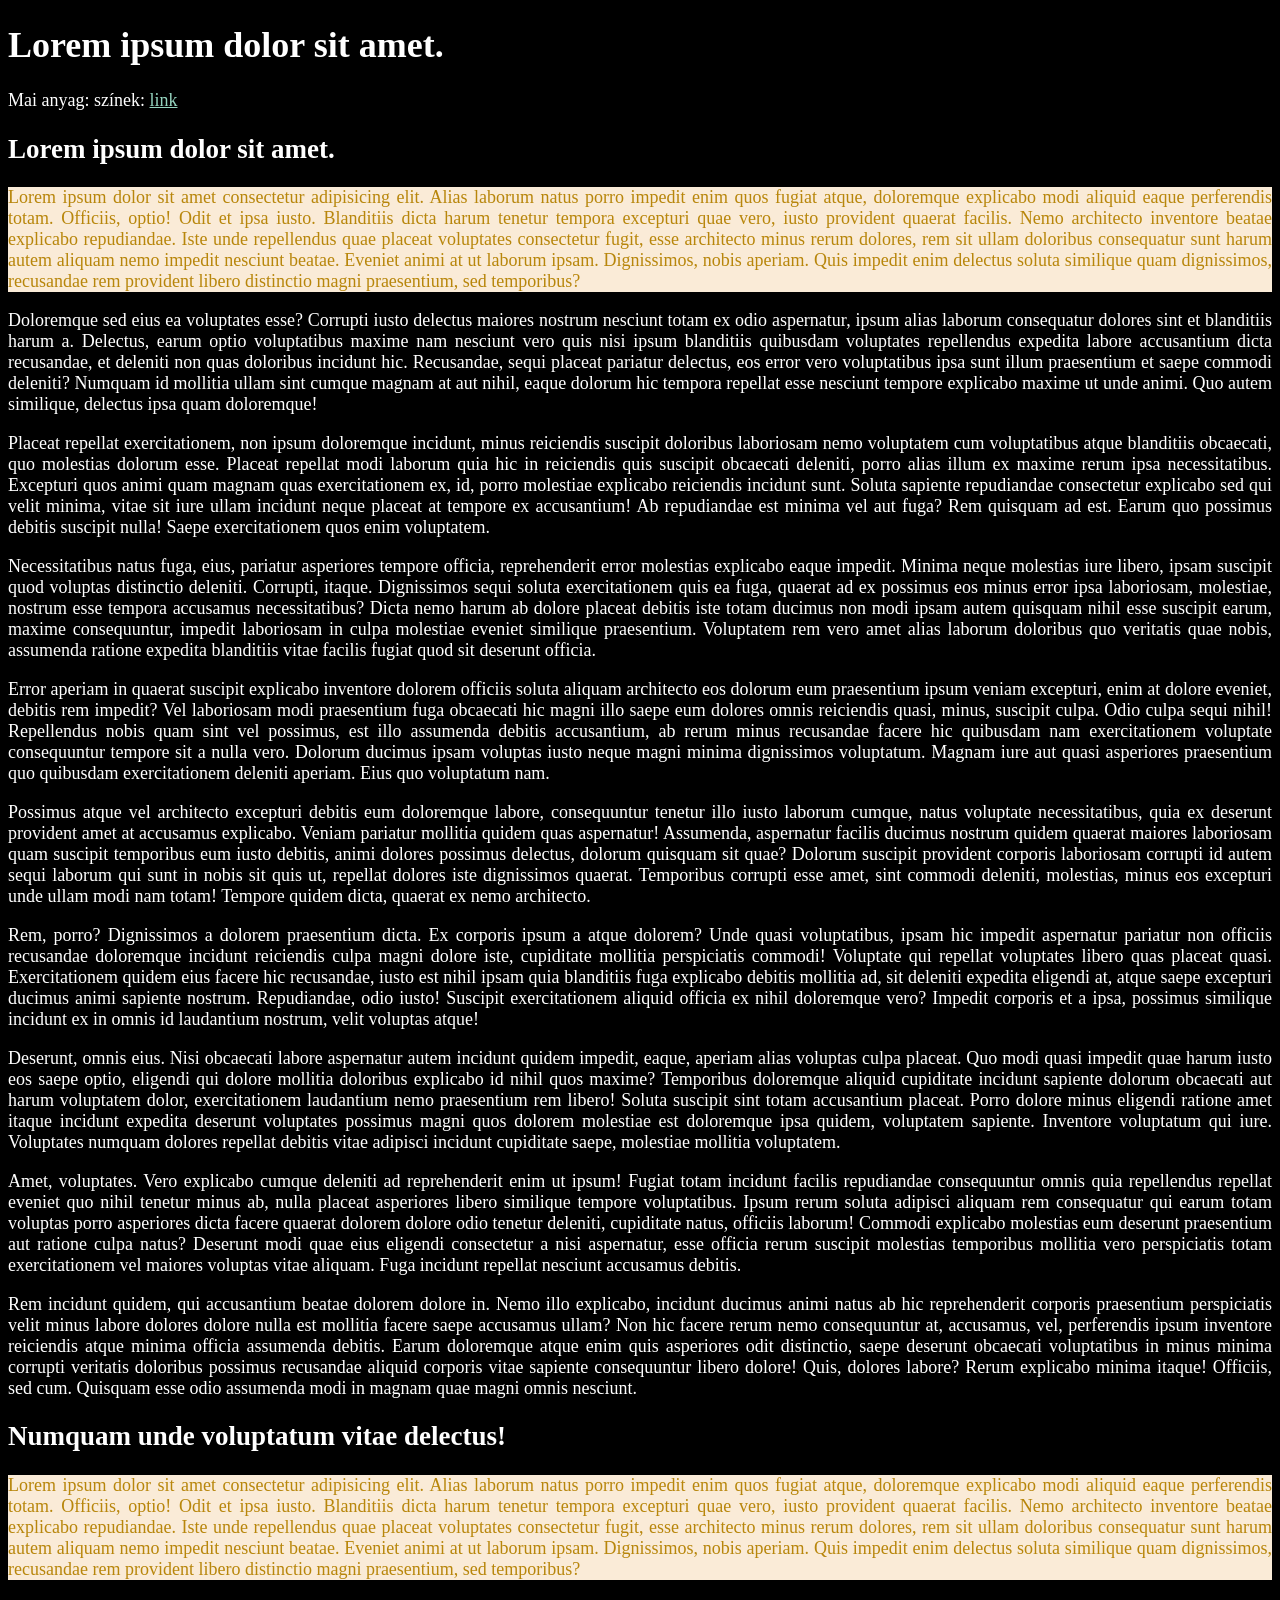
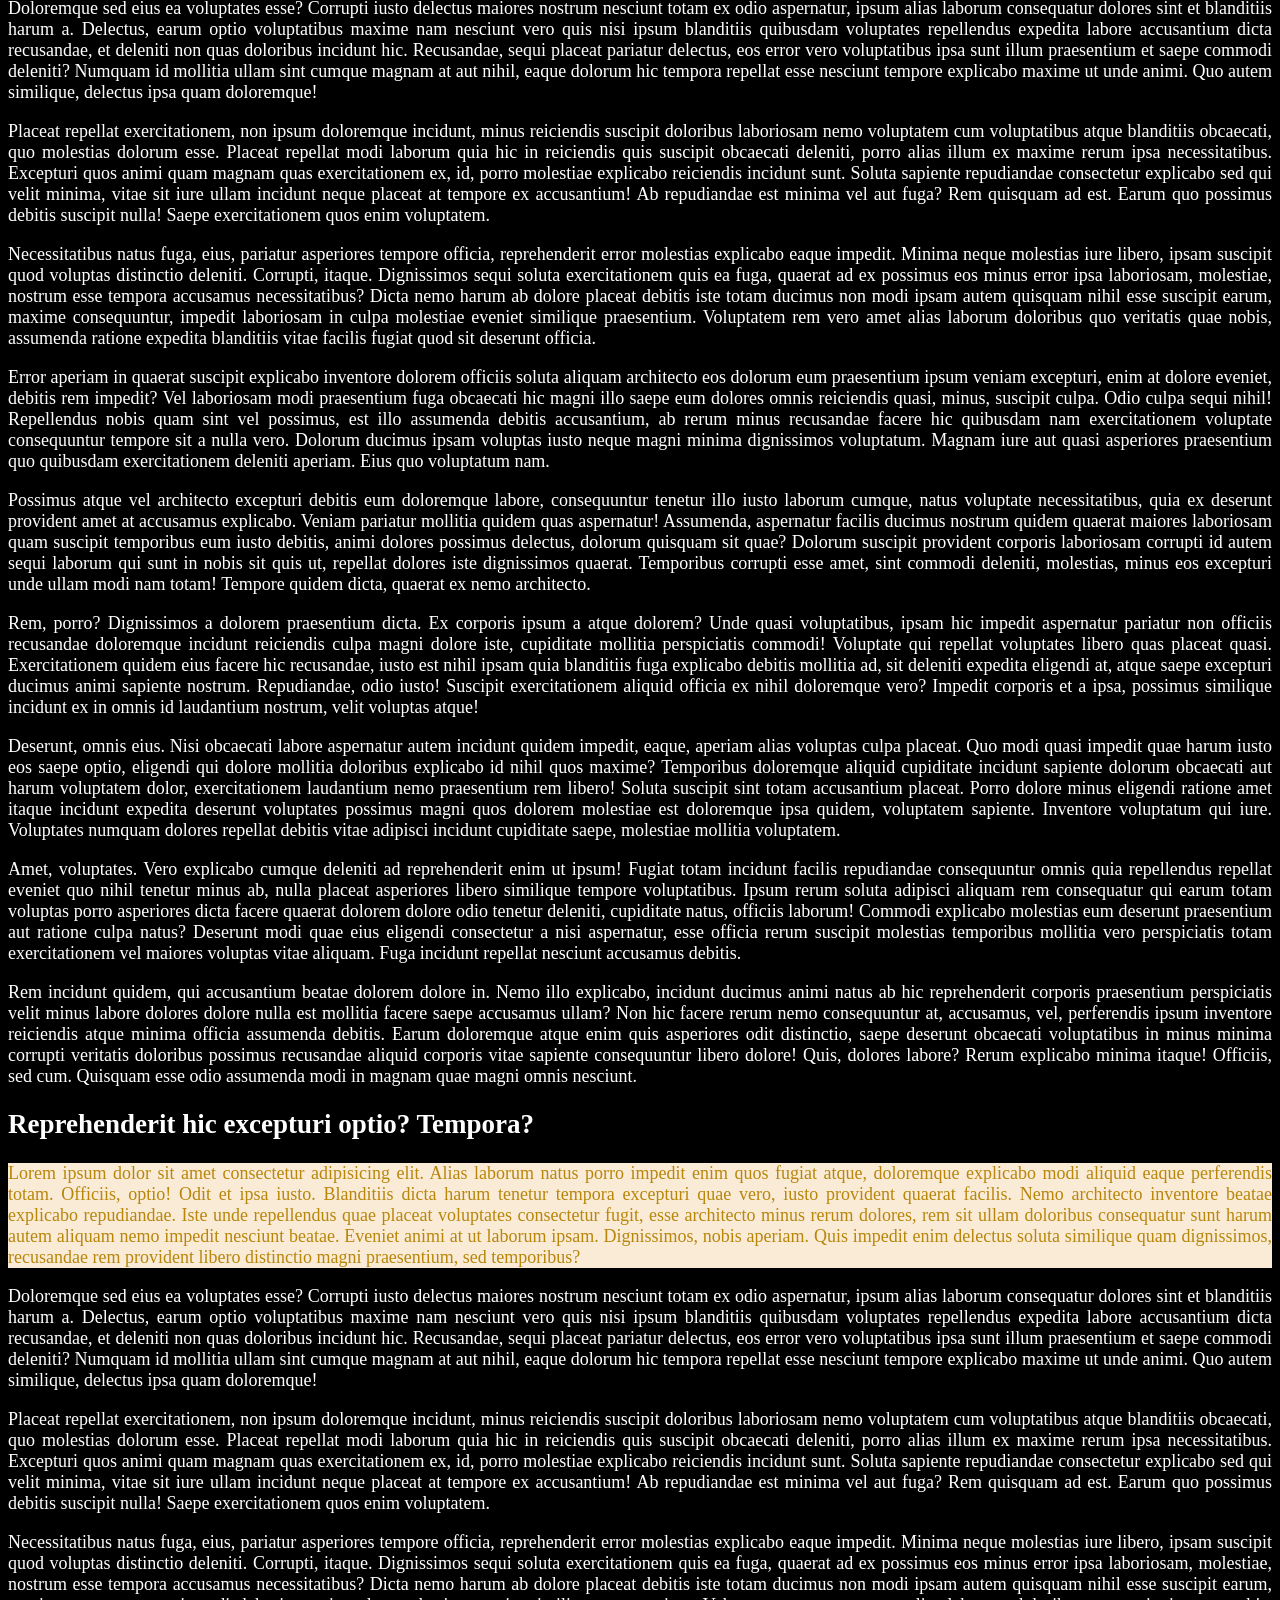
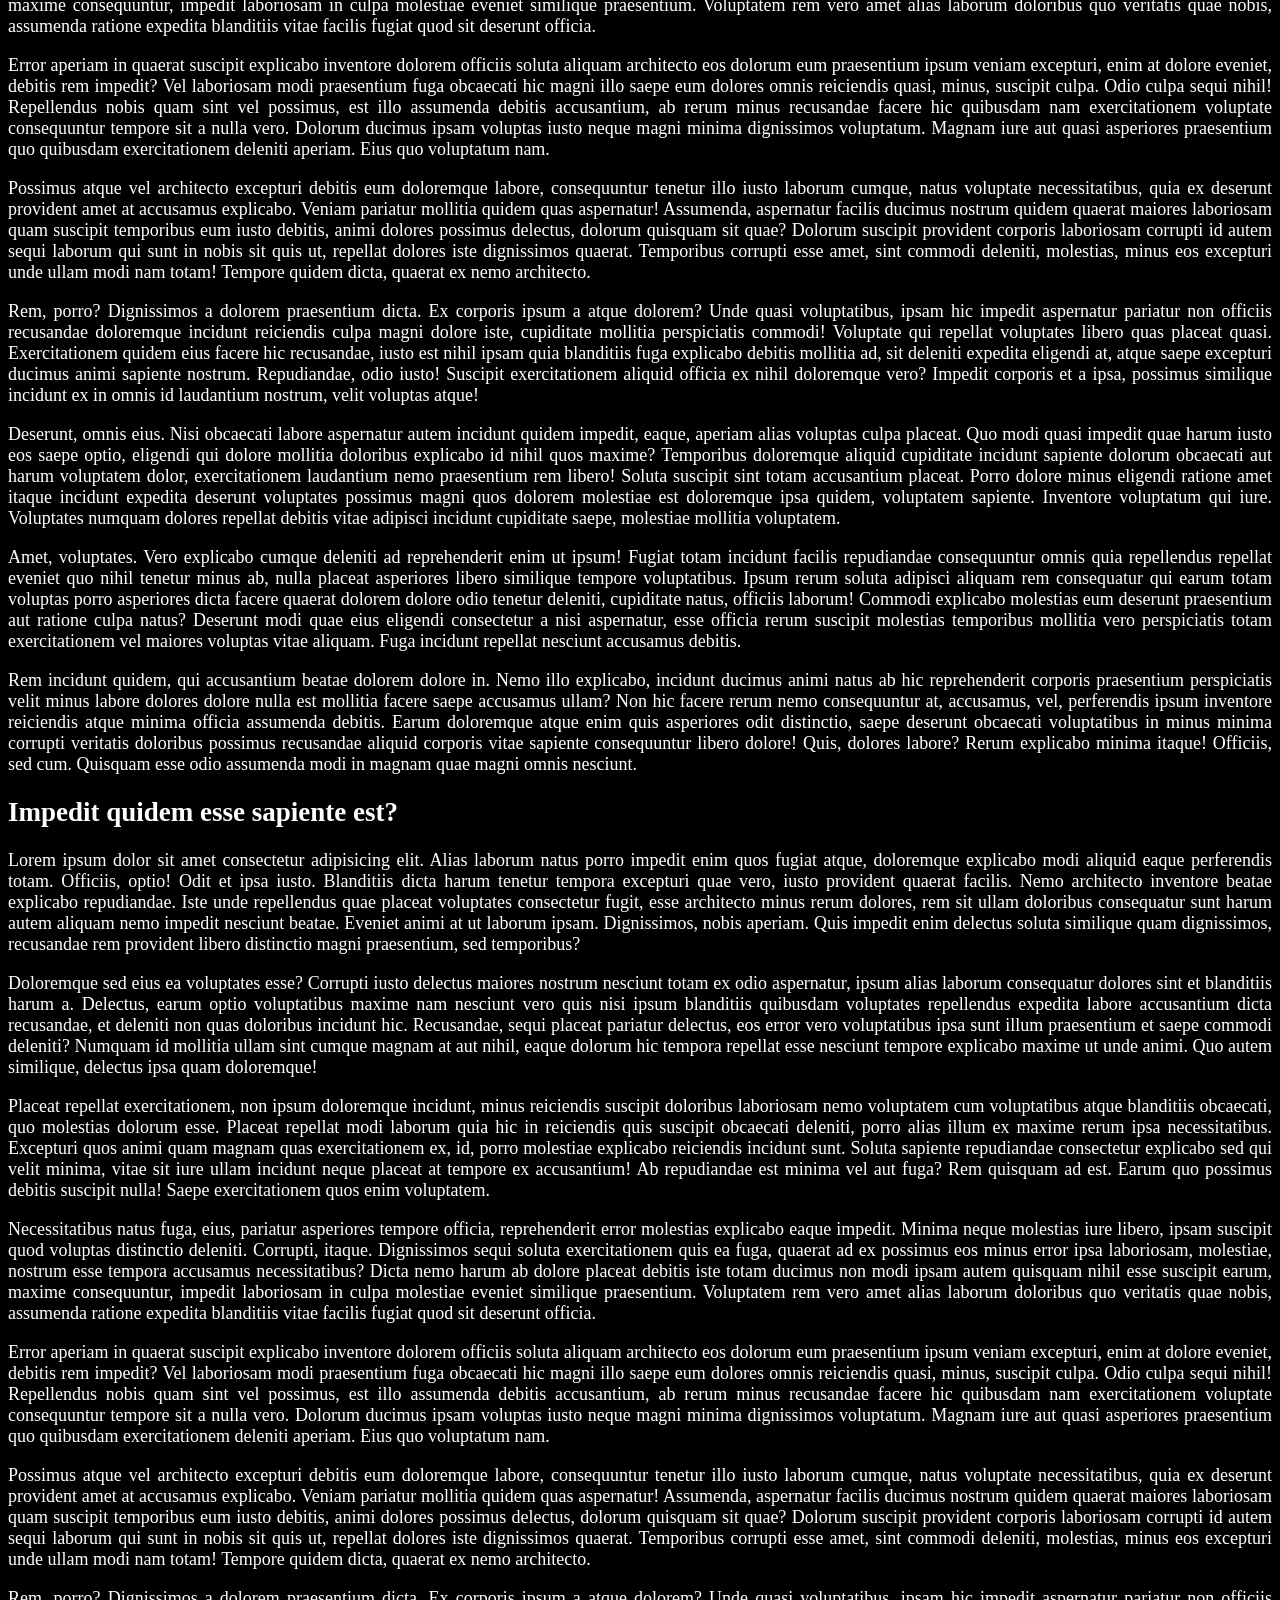
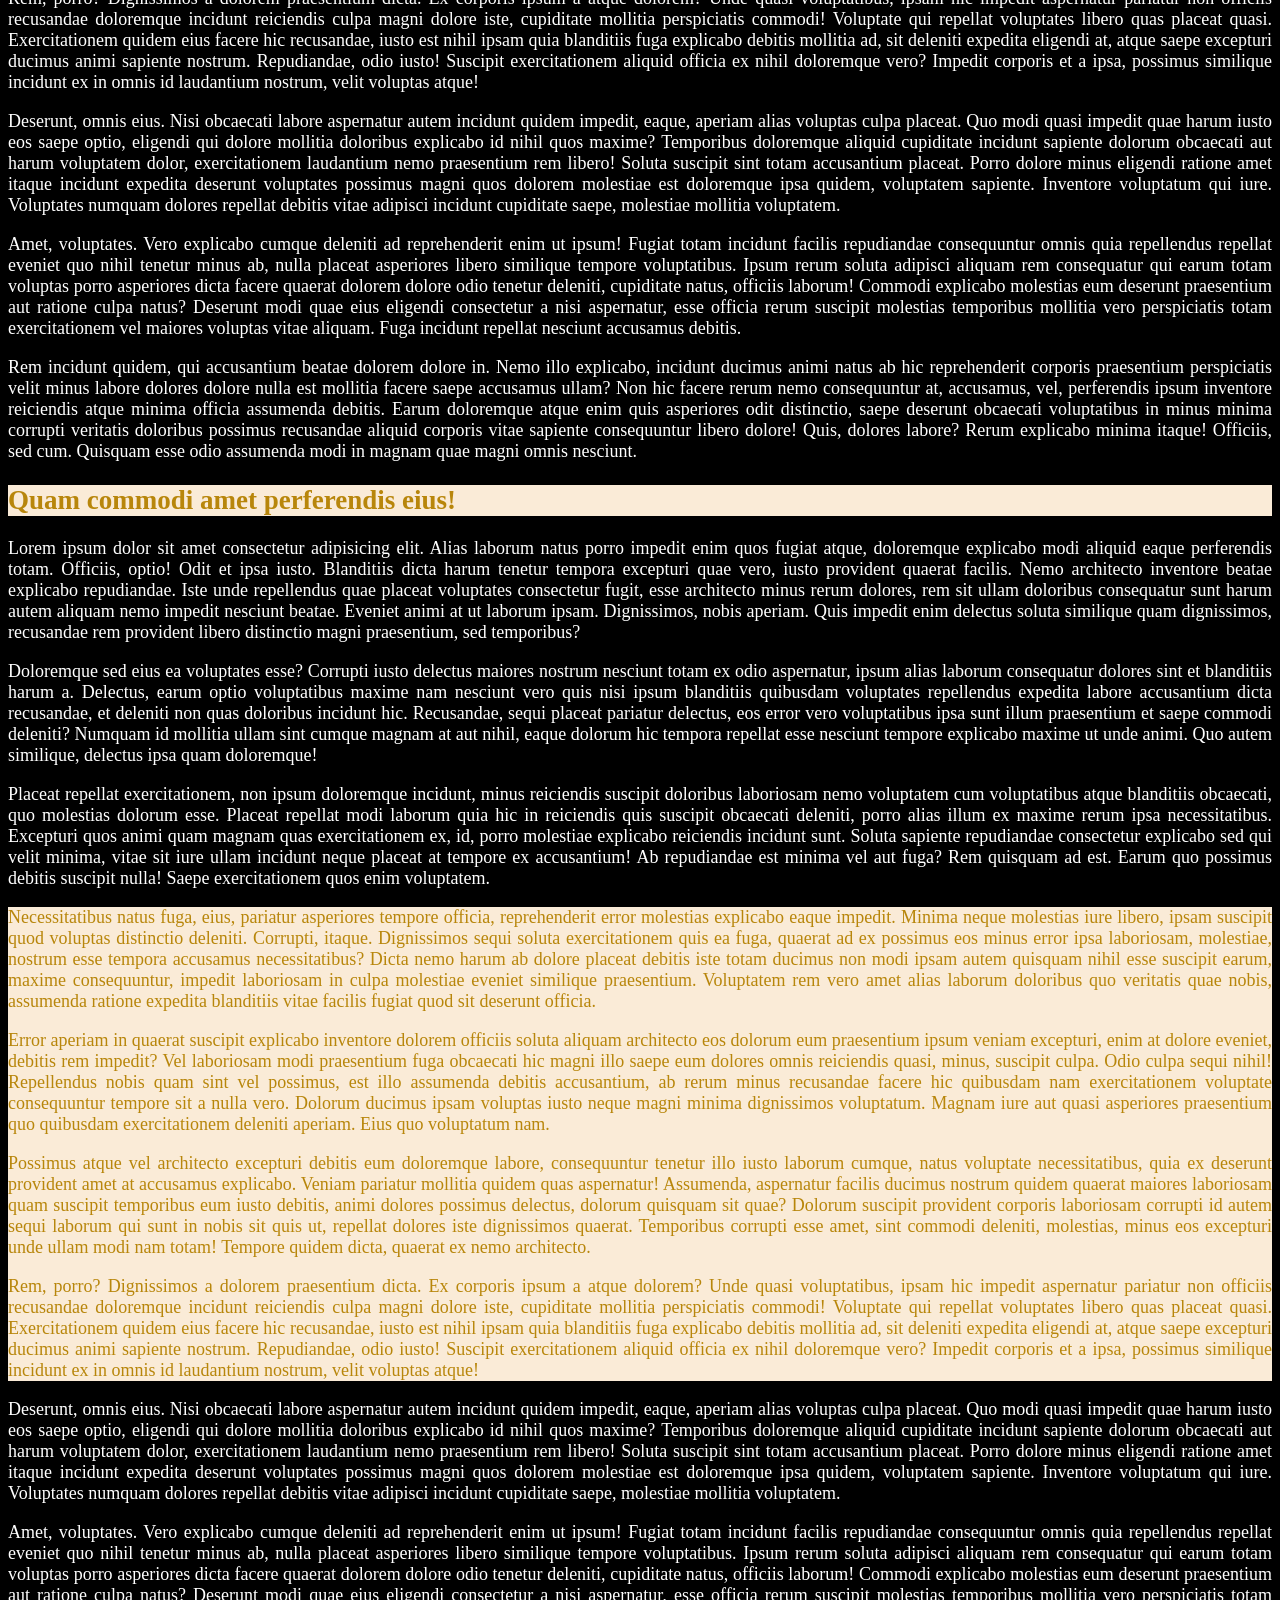
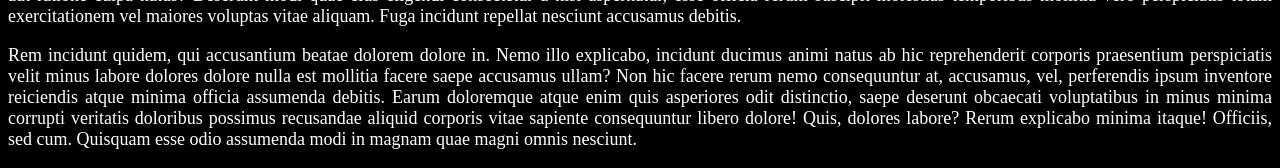
<file: index_20260930.html>
<!DOCTYPE html>
<html lang="en">
<head>
    <meta charset="UTF-8">
    <meta name="viewport" content="width=device-width, initial-scale=1.0">
    <title>Document</title>
    <link rel="stylesheet" href="style_20260930.css">
</head>
<body>
    <h1>Lorem ipsum dolor sit amet.</h1>
    <p>Mai anyag: színek: <a href="https://www.w3schools.com/html/html_colors.asp" target="_blank">link</a></p>
    <h2>Lorem ipsum dolor sit amet.</h2>

    <!-- Komment: CTRL+K+C -->
    <!-- p*10>lorem100 -->

    <p class="kiemelt">Lorem ipsum dolor sit amet consectetur adipisicing elit. Alias laborum natus porro impedit enim quos fugiat atque, doloremque explicabo modi aliquid eaque perferendis totam. Officiis, optio! Odit et ipsa iusto. Blanditiis dicta harum tenetur tempora excepturi quae vero, iusto provident quaerat facilis. Nemo architecto inventore beatae explicabo repudiandae. Iste unde repellendus quae placeat voluptates consectetur fugit, esse architecto minus rerum dolores, rem sit ullam doloribus consequatur sunt harum autem aliquam nemo impedit nesciunt beatae. Eveniet animi at ut laborum ipsam. Dignissimos, nobis aperiam. Quis impedit enim delectus soluta similique quam dignissimos, recusandae rem provident libero distinctio magni praesentium, sed temporibus?</p>
    <p>Doloremque sed eius ea voluptates esse? Corrupti iusto delectus maiores nostrum nesciunt totam ex odio aspernatur, ipsum alias laborum consequatur dolores sint et blanditiis harum a. Delectus, earum optio voluptatibus maxime nam nesciunt vero quis nisi ipsum blanditiis quibusdam voluptates repellendus expedita labore accusantium dicta recusandae, et deleniti non quas doloribus incidunt hic. Recusandae, sequi placeat pariatur delectus, eos error vero voluptatibus ipsa sunt illum praesentium et saepe commodi deleniti? Numquam id mollitia ullam sint cumque magnam at aut nihil, eaque dolorum hic tempora repellat esse nesciunt tempore explicabo maxime ut unde animi. Quo autem similique, delectus ipsa quam doloremque!</p>
    <p>Placeat repellat exercitationem, non ipsum doloremque incidunt, minus reiciendis suscipit doloribus laboriosam nemo voluptatem cum voluptatibus atque blanditiis obcaecati, quo molestias dolorum esse. Placeat repellat modi laborum quia hic in reiciendis quis suscipit obcaecati deleniti, porro alias illum ex maxime rerum ipsa necessitatibus. Excepturi quos animi quam magnam quas exercitationem ex, id, porro molestiae explicabo reiciendis incidunt sunt. Soluta sapiente repudiandae consectetur explicabo sed qui velit minima, vitae sit iure ullam incidunt neque placeat at tempore ex accusantium! Ab repudiandae est minima vel aut fuga? Rem quisquam ad est. Earum quo possimus debitis suscipit nulla! Saepe exercitationem quos enim voluptatem.</p>
    <p>Necessitatibus natus fuga, eius, pariatur asperiores tempore officia, reprehenderit error molestias explicabo eaque impedit. Minima neque molestias iure libero, ipsam suscipit quod voluptas distinctio deleniti. Corrupti, itaque. Dignissimos sequi soluta exercitationem quis ea fuga, quaerat ad ex possimus eos minus error ipsa laboriosam, molestiae, nostrum esse tempora accusamus necessitatibus? Dicta nemo harum ab dolore placeat debitis iste totam ducimus non modi ipsam autem quisquam nihil esse suscipit earum, maxime consequuntur, impedit laboriosam in culpa molestiae eveniet similique praesentium. Voluptatem rem vero amet alias laborum doloribus quo veritatis quae nobis, assumenda ratione expedita blanditiis vitae facilis fugiat quod sit deserunt officia.</p>
    <p>Error aperiam in quaerat suscipit explicabo inventore dolorem officiis soluta aliquam architecto eos dolorum eum praesentium ipsum veniam excepturi, enim at dolore eveniet, debitis rem impedit? Vel laboriosam modi praesentium fuga obcaecati hic magni illo saepe eum dolores omnis reiciendis quasi, minus, suscipit culpa. Odio culpa sequi nihil! Repellendus nobis quam sint vel possimus, est illo assumenda debitis accusantium, ab rerum minus recusandae facere hic quibusdam nam exercitationem voluptate consequuntur tempore sit a nulla vero. Dolorum ducimus ipsam voluptas iusto neque magni minima dignissimos voluptatum. Magnam iure aut quasi asperiores praesentium quo quibusdam exercitationem deleniti aperiam. Eius quo voluptatum nam.</p>
    <p>Possimus atque vel architecto excepturi debitis eum doloremque labore, consequuntur tenetur illo iusto laborum cumque, natus voluptate necessitatibus, quia ex deserunt provident amet at accusamus explicabo. Veniam pariatur mollitia quidem quas aspernatur! Assumenda, aspernatur facilis ducimus nostrum quidem quaerat maiores laboriosam quam suscipit temporibus eum iusto debitis, animi dolores possimus delectus, dolorum quisquam sit quae? Dolorum suscipit provident corporis laboriosam corrupti id autem sequi laborum qui sunt in nobis sit quis ut, repellat dolores iste dignissimos quaerat. Temporibus corrupti esse amet, sint commodi deleniti, molestias, minus eos excepturi unde ullam modi nam totam! Tempore quidem dicta, quaerat ex nemo architecto.</p>
    <p>Rem, porro? Dignissimos a dolorem praesentium dicta. Ex corporis ipsum a atque dolorem? Unde quasi voluptatibus, ipsam hic impedit aspernatur pariatur non officiis recusandae doloremque incidunt reiciendis culpa magni dolore iste, cupiditate mollitia perspiciatis commodi! Voluptate qui repellat voluptates libero quas placeat quasi. Exercitationem quidem eius facere hic recusandae, iusto est nihil ipsam quia blanditiis fuga explicabo debitis mollitia ad, sit deleniti expedita eligendi at, atque saepe excepturi ducimus animi sapiente nostrum. Repudiandae, odio iusto! Suscipit exercitationem aliquid officia ex nihil doloremque vero? Impedit corporis et a ipsa, possimus similique incidunt ex in omnis id laudantium nostrum, velit voluptas atque!</p>
    <p>Deserunt, omnis eius. Nisi obcaecati labore aspernatur autem incidunt quidem impedit, eaque, aperiam alias voluptas culpa placeat. Quo modi quasi impedit quae harum iusto eos saepe optio, eligendi qui dolore mollitia doloribus explicabo id nihil quos maxime? Temporibus doloremque aliquid cupiditate incidunt sapiente dolorum obcaecati aut harum voluptatem dolor, exercitationem laudantium nemo praesentium rem libero! Soluta suscipit sint totam accusantium placeat. Porro dolore minus eligendi ratione amet itaque incidunt expedita deserunt voluptates possimus magni quos dolorem molestiae est doloremque ipsa quidem, voluptatem sapiente. Inventore voluptatum qui iure. Voluptates numquam dolores repellat debitis vitae adipisci incidunt cupiditate saepe, molestiae mollitia voluptatem.</p>
    <p>Amet, voluptates. Vero explicabo cumque deleniti ad reprehenderit enim ut ipsum! Fugiat totam incidunt facilis repudiandae consequuntur omnis quia repellendus repellat eveniet quo nihil tenetur minus ab, nulla placeat asperiores libero similique tempore voluptatibus. Ipsum rerum soluta adipisci aliquam rem consequatur qui earum totam voluptas porro asperiores dicta facere quaerat dolorem dolore odio tenetur deleniti, cupiditate natus, officiis laborum! Commodi explicabo molestias eum deserunt praesentium aut ratione culpa natus? Deserunt modi quae eius eligendi consectetur a nisi aspernatur, esse officia rerum suscipit molestias temporibus mollitia vero perspiciatis totam exercitationem vel maiores voluptas vitae aliquam. Fuga incidunt repellat nesciunt accusamus debitis.</p>
    <p>Rem incidunt quidem, qui accusantium beatae dolorem dolore in. Nemo illo explicabo, incidunt ducimus animi natus ab hic reprehenderit corporis praesentium perspiciatis velit minus labore dolores dolore nulla est mollitia facere saepe accusamus ullam? Non hic facere rerum nemo consequuntur at, accusamus, vel, perferendis ipsum inventore reiciendis atque minima officia assumenda debitis. Earum doloremque atque enim quis asperiores odit distinctio, saepe deserunt obcaecati voluptatibus in minus minima corrupti veritatis doloribus possimus recusandae aliquid corporis vitae sapiente consequuntur libero dolore! Quis, dolores labore? Rerum explicabo minima itaque! Officiis, sed cum. Quisquam esse odio assumenda modi in magnam quae magni omnis nesciunt.</p>
    <h2>Numquam unde voluptatum vitae delectus!</h2>
    <p class="kiemelt">Lorem ipsum dolor sit amet consectetur adipisicing elit. Alias laborum natus porro impedit enim quos fugiat atque, doloremque explicabo modi aliquid eaque perferendis totam. Officiis, optio! Odit et ipsa iusto. Blanditiis dicta harum tenetur tempora excepturi quae vero, iusto provident quaerat facilis. Nemo architecto inventore beatae explicabo repudiandae. Iste unde repellendus quae placeat voluptates consectetur fugit, esse architecto minus rerum dolores, rem sit ullam doloribus consequatur sunt harum autem aliquam nemo impedit nesciunt beatae. Eveniet animi at ut laborum ipsam. Dignissimos, nobis aperiam. Quis impedit enim delectus soluta similique quam dignissimos, recusandae rem provident libero distinctio magni praesentium, sed temporibus?</p>
    <p>Doloremque sed eius ea voluptates esse? Corrupti iusto delectus maiores nostrum nesciunt totam ex odio aspernatur, ipsum alias laborum consequatur dolores sint et blanditiis harum a. Delectus, earum optio voluptatibus maxime nam nesciunt vero quis nisi ipsum blanditiis quibusdam voluptates repellendus expedita labore accusantium dicta recusandae, et deleniti non quas doloribus incidunt hic. Recusandae, sequi placeat pariatur delectus, eos error vero voluptatibus ipsa sunt illum praesentium et saepe commodi deleniti? Numquam id mollitia ullam sint cumque magnam at aut nihil, eaque dolorum hic tempora repellat esse nesciunt tempore explicabo maxime ut unde animi. Quo autem similique, delectus ipsa quam doloremque!</p>
    <p>Placeat repellat exercitationem, non ipsum doloremque incidunt, minus reiciendis suscipit doloribus laboriosam nemo voluptatem cum voluptatibus atque blanditiis obcaecati, quo molestias dolorum esse. Placeat repellat modi laborum quia hic in reiciendis quis suscipit obcaecati deleniti, porro alias illum ex maxime rerum ipsa necessitatibus. Excepturi quos animi quam magnam quas exercitationem ex, id, porro molestiae explicabo reiciendis incidunt sunt. Soluta sapiente repudiandae consectetur explicabo sed qui velit minima, vitae sit iure ullam incidunt neque placeat at tempore ex accusantium! Ab repudiandae est minima vel aut fuga? Rem quisquam ad est. Earum quo possimus debitis suscipit nulla! Saepe exercitationem quos enim voluptatem.</p>
    <p>Necessitatibus natus fuga, eius, pariatur asperiores tempore officia, reprehenderit error molestias explicabo eaque impedit. Minima neque molestias iure libero, ipsam suscipit quod voluptas distinctio deleniti. Corrupti, itaque. Dignissimos sequi soluta exercitationem quis ea fuga, quaerat ad ex possimus eos minus error ipsa laboriosam, molestiae, nostrum esse tempora accusamus necessitatibus? Dicta nemo harum ab dolore placeat debitis iste totam ducimus non modi ipsam autem quisquam nihil esse suscipit earum, maxime consequuntur, impedit laboriosam in culpa molestiae eveniet similique praesentium. Voluptatem rem vero amet alias laborum doloribus quo veritatis quae nobis, assumenda ratione expedita blanditiis vitae facilis fugiat quod sit deserunt officia.</p>
    <p>Error aperiam in quaerat suscipit explicabo inventore dolorem officiis soluta aliquam architecto eos dolorum eum praesentium ipsum veniam excepturi, enim at dolore eveniet, debitis rem impedit? Vel laboriosam modi praesentium fuga obcaecati hic magni illo saepe eum dolores omnis reiciendis quasi, minus, suscipit culpa. Odio culpa sequi nihil! Repellendus nobis quam sint vel possimus, est illo assumenda debitis accusantium, ab rerum minus recusandae facere hic quibusdam nam exercitationem voluptate consequuntur tempore sit a nulla vero. Dolorum ducimus ipsam voluptas iusto neque magni minima dignissimos voluptatum. Magnam iure aut quasi asperiores praesentium quo quibusdam exercitationem deleniti aperiam. Eius quo voluptatum nam.</p>
    <p>Possimus atque vel architecto excepturi debitis eum doloremque labore, consequuntur tenetur illo iusto laborum cumque, natus voluptate necessitatibus, quia ex deserunt provident amet at accusamus explicabo. Veniam pariatur mollitia quidem quas aspernatur! Assumenda, aspernatur facilis ducimus nostrum quidem quaerat maiores laboriosam quam suscipit temporibus eum iusto debitis, animi dolores possimus delectus, dolorum quisquam sit quae? Dolorum suscipit provident corporis laboriosam corrupti id autem sequi laborum qui sunt in nobis sit quis ut, repellat dolores iste dignissimos quaerat. Temporibus corrupti esse amet, sint commodi deleniti, molestias, minus eos excepturi unde ullam modi nam totam! Tempore quidem dicta, quaerat ex nemo architecto.</p>
    <p>Rem, porro? Dignissimos a dolorem praesentium dicta. Ex corporis ipsum a atque dolorem? Unde quasi voluptatibus, ipsam hic impedit aspernatur pariatur non officiis recusandae doloremque incidunt reiciendis culpa magni dolore iste, cupiditate mollitia perspiciatis commodi! Voluptate qui repellat voluptates libero quas placeat quasi. Exercitationem quidem eius facere hic recusandae, iusto est nihil ipsam quia blanditiis fuga explicabo debitis mollitia ad, sit deleniti expedita eligendi at, atque saepe excepturi ducimus animi sapiente nostrum. Repudiandae, odio iusto! Suscipit exercitationem aliquid officia ex nihil doloremque vero? Impedit corporis et a ipsa, possimus similique incidunt ex in omnis id laudantium nostrum, velit voluptas atque!</p>
    <p>Deserunt, omnis eius. Nisi obcaecati labore aspernatur autem incidunt quidem impedit, eaque, aperiam alias voluptas culpa placeat. Quo modi quasi impedit quae harum iusto eos saepe optio, eligendi qui dolore mollitia doloribus explicabo id nihil quos maxime? Temporibus doloremque aliquid cupiditate incidunt sapiente dolorum obcaecati aut harum voluptatem dolor, exercitationem laudantium nemo praesentium rem libero! Soluta suscipit sint totam accusantium placeat. Porro dolore minus eligendi ratione amet itaque incidunt expedita deserunt voluptates possimus magni quos dolorem molestiae est doloremque ipsa quidem, voluptatem sapiente. Inventore voluptatum qui iure. Voluptates numquam dolores repellat debitis vitae adipisci incidunt cupiditate saepe, molestiae mollitia voluptatem.</p>
    <p>Amet, voluptates. Vero explicabo cumque deleniti ad reprehenderit enim ut ipsum! Fugiat totam incidunt facilis repudiandae consequuntur omnis quia repellendus repellat eveniet quo nihil tenetur minus ab, nulla placeat asperiores libero similique tempore voluptatibus. Ipsum rerum soluta adipisci aliquam rem consequatur qui earum totam voluptas porro asperiores dicta facere quaerat dolorem dolore odio tenetur deleniti, cupiditate natus, officiis laborum! Commodi explicabo molestias eum deserunt praesentium aut ratione culpa natus? Deserunt modi quae eius eligendi consectetur a nisi aspernatur, esse officia rerum suscipit molestias temporibus mollitia vero perspiciatis totam exercitationem vel maiores voluptas vitae aliquam. Fuga incidunt repellat nesciunt accusamus debitis.</p>
    <p>Rem incidunt quidem, qui accusantium beatae dolorem dolore in. Nemo illo explicabo, incidunt ducimus animi natus ab hic reprehenderit corporis praesentium perspiciatis velit minus labore dolores dolore nulla est mollitia facere saepe accusamus ullam? Non hic facere rerum nemo consequuntur at, accusamus, vel, perferendis ipsum inventore reiciendis atque minima officia assumenda debitis. Earum doloremque atque enim quis asperiores odit distinctio, saepe deserunt obcaecati voluptatibus in minus minima corrupti veritatis doloribus possimus recusandae aliquid corporis vitae sapiente consequuntur libero dolore! Quis, dolores labore? Rerum explicabo minima itaque! Officiis, sed cum. Quisquam esse odio assumenda modi in magnam quae magni omnis nesciunt.</p>
    <h2>Reprehenderit hic excepturi optio? Tempora?</h2>
    <p class="kiemelt">Lorem ipsum dolor sit amet consectetur adipisicing elit. Alias laborum natus porro impedit enim quos fugiat atque, doloremque explicabo modi aliquid eaque perferendis totam. Officiis, optio! Odit et ipsa iusto. Blanditiis dicta harum tenetur tempora excepturi quae vero, iusto provident quaerat facilis. Nemo architecto inventore beatae explicabo repudiandae. Iste unde repellendus quae placeat voluptates consectetur fugit, esse architecto minus rerum dolores, rem sit ullam doloribus consequatur sunt harum autem aliquam nemo impedit nesciunt beatae. Eveniet animi at ut laborum ipsam. Dignissimos, nobis aperiam. Quis impedit enim delectus soluta similique quam dignissimos, recusandae rem provident libero distinctio magni praesentium, sed temporibus?</p>
    <p>Doloremque sed eius ea voluptates esse? Corrupti iusto delectus maiores nostrum nesciunt totam ex odio aspernatur, ipsum alias laborum consequatur dolores sint et blanditiis harum a. Delectus, earum optio voluptatibus maxime nam nesciunt vero quis nisi ipsum blanditiis quibusdam voluptates repellendus expedita labore accusantium dicta recusandae, et deleniti non quas doloribus incidunt hic. Recusandae, sequi placeat pariatur delectus, eos error vero voluptatibus ipsa sunt illum praesentium et saepe commodi deleniti? Numquam id mollitia ullam sint cumque magnam at aut nihil, eaque dolorum hic tempora repellat esse nesciunt tempore explicabo maxime ut unde animi. Quo autem similique, delectus ipsa quam doloremque!</p>
    <p>Placeat repellat exercitationem, non ipsum doloremque incidunt, minus reiciendis suscipit doloribus laboriosam nemo voluptatem cum voluptatibus atque blanditiis obcaecati, quo molestias dolorum esse. Placeat repellat modi laborum quia hic in reiciendis quis suscipit obcaecati deleniti, porro alias illum ex maxime rerum ipsa necessitatibus. Excepturi quos animi quam magnam quas exercitationem ex, id, porro molestiae explicabo reiciendis incidunt sunt. Soluta sapiente repudiandae consectetur explicabo sed qui velit minima, vitae sit iure ullam incidunt neque placeat at tempore ex accusantium! Ab repudiandae est minima vel aut fuga? Rem quisquam ad est. Earum quo possimus debitis suscipit nulla! Saepe exercitationem quos enim voluptatem.</p>
    <p>Necessitatibus natus fuga, eius, pariatur asperiores tempore officia, reprehenderit error molestias explicabo eaque impedit. Minima neque molestias iure libero, ipsam suscipit quod voluptas distinctio deleniti. Corrupti, itaque. Dignissimos sequi soluta exercitationem quis ea fuga, quaerat ad ex possimus eos minus error ipsa laboriosam, molestiae, nostrum esse tempora accusamus necessitatibus? Dicta nemo harum ab dolore placeat debitis iste totam ducimus non modi ipsam autem quisquam nihil esse suscipit earum, maxime consequuntur, impedit laboriosam in culpa molestiae eveniet similique praesentium. Voluptatem rem vero amet alias laborum doloribus quo veritatis quae nobis, assumenda ratione expedita blanditiis vitae facilis fugiat quod sit deserunt officia.</p>
    <p>Error aperiam in quaerat suscipit explicabo inventore dolorem officiis soluta aliquam architecto eos dolorum eum praesentium ipsum veniam excepturi, enim at dolore eveniet, debitis rem impedit? Vel laboriosam modi praesentium fuga obcaecati hic magni illo saepe eum dolores omnis reiciendis quasi, minus, suscipit culpa. Odio culpa sequi nihil! Repellendus nobis quam sint vel possimus, est illo assumenda debitis accusantium, ab rerum minus recusandae facere hic quibusdam nam exercitationem voluptate consequuntur tempore sit a nulla vero. Dolorum ducimus ipsam voluptas iusto neque magni minima dignissimos voluptatum. Magnam iure aut quasi asperiores praesentium quo quibusdam exercitationem deleniti aperiam. Eius quo voluptatum nam.</p>
    <p>Possimus atque vel architecto excepturi debitis eum doloremque labore, consequuntur tenetur illo iusto laborum cumque, natus voluptate necessitatibus, quia ex deserunt provident amet at accusamus explicabo. Veniam pariatur mollitia quidem quas aspernatur! Assumenda, aspernatur facilis ducimus nostrum quidem quaerat maiores laboriosam quam suscipit temporibus eum iusto debitis, animi dolores possimus delectus, dolorum quisquam sit quae? Dolorum suscipit provident corporis laboriosam corrupti id autem sequi laborum qui sunt in nobis sit quis ut, repellat dolores iste dignissimos quaerat. Temporibus corrupti esse amet, sint commodi deleniti, molestias, minus eos excepturi unde ullam modi nam totam! Tempore quidem dicta, quaerat ex nemo architecto.</p>
    <p>Rem, porro? Dignissimos a dolorem praesentium dicta. Ex corporis ipsum a atque dolorem? Unde quasi voluptatibus, ipsam hic impedit aspernatur pariatur non officiis recusandae doloremque incidunt reiciendis culpa magni dolore iste, cupiditate mollitia perspiciatis commodi! Voluptate qui repellat voluptates libero quas placeat quasi. Exercitationem quidem eius facere hic recusandae, iusto est nihil ipsam quia blanditiis fuga explicabo debitis mollitia ad, sit deleniti expedita eligendi at, atque saepe excepturi ducimus animi sapiente nostrum. Repudiandae, odio iusto! Suscipit exercitationem aliquid officia ex nihil doloremque vero? Impedit corporis et a ipsa, possimus similique incidunt ex in omnis id laudantium nostrum, velit voluptas atque!</p>
    <p>Deserunt, omnis eius. Nisi obcaecati labore aspernatur autem incidunt quidem impedit, eaque, aperiam alias voluptas culpa placeat. Quo modi quasi impedit quae harum iusto eos saepe optio, eligendi qui dolore mollitia doloribus explicabo id nihil quos maxime? Temporibus doloremque aliquid cupiditate incidunt sapiente dolorum obcaecati aut harum voluptatem dolor, exercitationem laudantium nemo praesentium rem libero! Soluta suscipit sint totam accusantium placeat. Porro dolore minus eligendi ratione amet itaque incidunt expedita deserunt voluptates possimus magni quos dolorem molestiae est doloremque ipsa quidem, voluptatem sapiente. Inventore voluptatum qui iure. Voluptates numquam dolores repellat debitis vitae adipisci incidunt cupiditate saepe, molestiae mollitia voluptatem.</p>
    <p>Amet, voluptates. Vero explicabo cumque deleniti ad reprehenderit enim ut ipsum! Fugiat totam incidunt facilis repudiandae consequuntur omnis quia repellendus repellat eveniet quo nihil tenetur minus ab, nulla placeat asperiores libero similique tempore voluptatibus. Ipsum rerum soluta adipisci aliquam rem consequatur qui earum totam voluptas porro asperiores dicta facere quaerat dolorem dolore odio tenetur deleniti, cupiditate natus, officiis laborum! Commodi explicabo molestias eum deserunt praesentium aut ratione culpa natus? Deserunt modi quae eius eligendi consectetur a nisi aspernatur, esse officia rerum suscipit molestias temporibus mollitia vero perspiciatis totam exercitationem vel maiores voluptas vitae aliquam. Fuga incidunt repellat nesciunt accusamus debitis.</p>
    <p>Rem incidunt quidem, qui accusantium beatae dolorem dolore in. Nemo illo explicabo, incidunt ducimus animi natus ab hic reprehenderit corporis praesentium perspiciatis velit minus labore dolores dolore nulla est mollitia facere saepe accusamus ullam? Non hic facere rerum nemo consequuntur at, accusamus, vel, perferendis ipsum inventore reiciendis atque minima officia assumenda debitis. Earum doloremque atque enim quis asperiores odit distinctio, saepe deserunt obcaecati voluptatibus in minus minima corrupti veritatis doloribus possimus recusandae aliquid corporis vitae sapiente consequuntur libero dolore! Quis, dolores labore? Rerum explicabo minima itaque! Officiis, sed cum. Quisquam esse odio assumenda modi in magnam quae magni omnis nesciunt.</p>
    <h2>Impedit quidem esse sapiente est?</h2>
    <p>Lorem ipsum dolor sit amet consectetur adipisicing elit. Alias laborum natus porro impedit enim quos fugiat atque, doloremque explicabo modi aliquid eaque perferendis totam. Officiis, optio! Odit et ipsa iusto. Blanditiis dicta harum tenetur tempora excepturi quae vero, iusto provident quaerat facilis. Nemo architecto inventore beatae explicabo repudiandae. Iste unde repellendus quae placeat voluptates consectetur fugit, esse architecto minus rerum dolores, rem sit ullam doloribus consequatur sunt harum autem aliquam nemo impedit nesciunt beatae. Eveniet animi at ut laborum ipsam. Dignissimos, nobis aperiam. Quis impedit enim delectus soluta similique quam dignissimos, recusandae rem provident libero distinctio magni praesentium, sed temporibus?</p>
    <p>Doloremque sed eius ea voluptates esse? Corrupti iusto delectus maiores nostrum nesciunt totam ex odio aspernatur, ipsum alias laborum consequatur dolores sint et blanditiis harum a. Delectus, earum optio voluptatibus maxime nam nesciunt vero quis nisi ipsum blanditiis quibusdam voluptates repellendus expedita labore accusantium dicta recusandae, et deleniti non quas doloribus incidunt hic. Recusandae, sequi placeat pariatur delectus, eos error vero voluptatibus ipsa sunt illum praesentium et saepe commodi deleniti? Numquam id mollitia ullam sint cumque magnam at aut nihil, eaque dolorum hic tempora repellat esse nesciunt tempore explicabo maxime ut unde animi. Quo autem similique, delectus ipsa quam doloremque!</p>
    <p>Placeat repellat exercitationem, non ipsum doloremque incidunt, minus reiciendis suscipit doloribus laboriosam nemo voluptatem cum voluptatibus atque blanditiis obcaecati, quo molestias dolorum esse. Placeat repellat modi laborum quia hic in reiciendis quis suscipit obcaecati deleniti, porro alias illum ex maxime rerum ipsa necessitatibus. Excepturi quos animi quam magnam quas exercitationem ex, id, porro molestiae explicabo reiciendis incidunt sunt. Soluta sapiente repudiandae consectetur explicabo sed qui velit minima, vitae sit iure ullam incidunt neque placeat at tempore ex accusantium! Ab repudiandae est minima vel aut fuga? Rem quisquam ad est. Earum quo possimus debitis suscipit nulla! Saepe exercitationem quos enim voluptatem.</p>
    <p>Necessitatibus natus fuga, eius, pariatur asperiores tempore officia, reprehenderit error molestias explicabo eaque impedit. Minima neque molestias iure libero, ipsam suscipit quod voluptas distinctio deleniti. Corrupti, itaque. Dignissimos sequi soluta exercitationem quis ea fuga, quaerat ad ex possimus eos minus error ipsa laboriosam, molestiae, nostrum esse tempora accusamus necessitatibus? Dicta nemo harum ab dolore placeat debitis iste totam ducimus non modi ipsam autem quisquam nihil esse suscipit earum, maxime consequuntur, impedit laboriosam in culpa molestiae eveniet similique praesentium. Voluptatem rem vero amet alias laborum doloribus quo veritatis quae nobis, assumenda ratione expedita blanditiis vitae facilis fugiat quod sit deserunt officia.</p>
    <p>Error aperiam in quaerat suscipit explicabo inventore dolorem officiis soluta aliquam architecto eos dolorum eum praesentium ipsum veniam excepturi, enim at dolore eveniet, debitis rem impedit? Vel laboriosam modi praesentium fuga obcaecati hic magni illo saepe eum dolores omnis reiciendis quasi, minus, suscipit culpa. Odio culpa sequi nihil! Repellendus nobis quam sint vel possimus, est illo assumenda debitis accusantium, ab rerum minus recusandae facere hic quibusdam nam exercitationem voluptate consequuntur tempore sit a nulla vero. Dolorum ducimus ipsam voluptas iusto neque magni minima dignissimos voluptatum. Magnam iure aut quasi asperiores praesentium quo quibusdam exercitationem deleniti aperiam. Eius quo voluptatum nam.</p>
    <p>Possimus atque vel architecto excepturi debitis eum doloremque labore, consequuntur tenetur illo iusto laborum cumque, natus voluptate necessitatibus, quia ex deserunt provident amet at accusamus explicabo. Veniam pariatur mollitia quidem quas aspernatur! Assumenda, aspernatur facilis ducimus nostrum quidem quaerat maiores laboriosam quam suscipit temporibus eum iusto debitis, animi dolores possimus delectus, dolorum quisquam sit quae? Dolorum suscipit provident corporis laboriosam corrupti id autem sequi laborum qui sunt in nobis sit quis ut, repellat dolores iste dignissimos quaerat. Temporibus corrupti esse amet, sint commodi deleniti, molestias, minus eos excepturi unde ullam modi nam totam! Tempore quidem dicta, quaerat ex nemo architecto.</p>
    <p>Rem, porro? Dignissimos a dolorem praesentium dicta. Ex corporis ipsum a atque dolorem? Unde quasi voluptatibus, ipsam hic impedit aspernatur pariatur non officiis recusandae doloremque incidunt reiciendis culpa magni dolore iste, cupiditate mollitia perspiciatis commodi! Voluptate qui repellat voluptates libero quas placeat quasi. Exercitationem quidem eius facere hic recusandae, iusto est nihil ipsam quia blanditiis fuga explicabo debitis mollitia ad, sit deleniti expedita eligendi at, atque saepe excepturi ducimus animi sapiente nostrum. Repudiandae, odio iusto! Suscipit exercitationem aliquid officia ex nihil doloremque vero? Impedit corporis et a ipsa, possimus similique incidunt ex in omnis id laudantium nostrum, velit voluptas atque!</p>
    <p>Deserunt, omnis eius. Nisi obcaecati labore aspernatur autem incidunt quidem impedit, eaque, aperiam alias voluptas culpa placeat. Quo modi quasi impedit quae harum iusto eos saepe optio, eligendi qui dolore mollitia doloribus explicabo id nihil quos maxime? Temporibus doloremque aliquid cupiditate incidunt sapiente dolorum obcaecati aut harum voluptatem dolor, exercitationem laudantium nemo praesentium rem libero! Soluta suscipit sint totam accusantium placeat. Porro dolore minus eligendi ratione amet itaque incidunt expedita deserunt voluptates possimus magni quos dolorem molestiae est doloremque ipsa quidem, voluptatem sapiente. Inventore voluptatum qui iure. Voluptates numquam dolores repellat debitis vitae adipisci incidunt cupiditate saepe, molestiae mollitia voluptatem.</p>
    <p>Amet, voluptates. Vero explicabo cumque deleniti ad reprehenderit enim ut ipsum! Fugiat totam incidunt facilis repudiandae consequuntur omnis quia repellendus repellat eveniet quo nihil tenetur minus ab, nulla placeat asperiores libero similique tempore voluptatibus. Ipsum rerum soluta adipisci aliquam rem consequatur qui earum totam voluptas porro asperiores dicta facere quaerat dolorem dolore odio tenetur deleniti, cupiditate natus, officiis laborum! Commodi explicabo molestias eum deserunt praesentium aut ratione culpa natus? Deserunt modi quae eius eligendi consectetur a nisi aspernatur, esse officia rerum suscipit molestias temporibus mollitia vero perspiciatis totam exercitationem vel maiores voluptas vitae aliquam. Fuga incidunt repellat nesciunt accusamus debitis.</p>
    <p>Rem incidunt quidem, qui accusantium beatae dolorem dolore in. Nemo illo explicabo, incidunt ducimus animi natus ab hic reprehenderit corporis praesentium perspiciatis velit minus labore dolores dolore nulla est mollitia facere saepe accusamus ullam? Non hic facere rerum nemo consequuntur at, accusamus, vel, perferendis ipsum inventore reiciendis atque minima officia assumenda debitis. Earum doloremque atque enim quis asperiores odit distinctio, saepe deserunt obcaecati voluptatibus in minus minima corrupti veritatis doloribus possimus recusandae aliquid corporis vitae sapiente consequuntur libero dolore! Quis, dolores labore? Rerum explicabo minima itaque! Officiis, sed cum. Quisquam esse odio assumenda modi in magnam quae magni omnis nesciunt.</p>
    <h2 class="kiemelt">Quam commodi amet perferendis eius!</h2>
    <p>Lorem ipsum dolor sit amet consectetur adipisicing elit. Alias laborum natus porro impedit enim quos fugiat atque, doloremque explicabo modi aliquid eaque perferendis totam. Officiis, optio! Odit et ipsa iusto. Blanditiis dicta harum tenetur tempora excepturi quae vero, iusto provident quaerat facilis. Nemo architecto inventore beatae explicabo repudiandae. Iste unde repellendus quae placeat voluptates consectetur fugit, esse architecto minus rerum dolores, rem sit ullam doloribus consequatur sunt harum autem aliquam nemo impedit nesciunt beatae. Eveniet animi at ut laborum ipsam. Dignissimos, nobis aperiam. Quis impedit enim delectus soluta similique quam dignissimos, recusandae rem provident libero distinctio magni praesentium, sed temporibus?</p>
    <p>Doloremque sed eius ea voluptates esse? Corrupti iusto delectus maiores nostrum nesciunt totam ex odio aspernatur, ipsum alias laborum consequatur dolores sint et blanditiis harum a. Delectus, earum optio voluptatibus maxime nam nesciunt vero quis nisi ipsum blanditiis quibusdam voluptates repellendus expedita labore accusantium dicta recusandae, et deleniti non quas doloribus incidunt hic. Recusandae, sequi placeat pariatur delectus, eos error vero voluptatibus ipsa sunt illum praesentium et saepe commodi deleniti? Numquam id mollitia ullam sint cumque magnam at aut nihil, eaque dolorum hic tempora repellat esse nesciunt tempore explicabo maxime ut unde animi. Quo autem similique, delectus ipsa quam doloremque!</p>
    <p>Placeat repellat exercitationem, non ipsum doloremque incidunt, minus reiciendis suscipit doloribus laboriosam nemo voluptatem cum voluptatibus atque blanditiis obcaecati, quo molestias dolorum esse. Placeat repellat modi laborum quia hic in reiciendis quis suscipit obcaecati deleniti, porro alias illum ex maxime rerum ipsa necessitatibus. Excepturi quos animi quam magnam quas exercitationem ex, id, porro molestiae explicabo reiciendis incidunt sunt. Soluta sapiente repudiandae consectetur explicabo sed qui velit minima, vitae sit iure ullam incidunt neque placeat at tempore ex accusantium! Ab repudiandae est minima vel aut fuga? Rem quisquam ad est. Earum quo possimus debitis suscipit nulla! Saepe exercitationem quos enim voluptatem.</p>
    <div class="kiemelt">
        <p>Necessitatibus natus fuga, eius, pariatur asperiores tempore officia, reprehenderit error molestias explicabo eaque impedit. Minima neque molestias iure libero, ipsam suscipit quod voluptas distinctio deleniti. Corrupti, itaque. Dignissimos sequi soluta exercitationem quis ea fuga, quaerat ad ex possimus eos minus error ipsa laboriosam, molestiae, nostrum esse tempora accusamus necessitatibus? Dicta nemo harum ab dolore placeat debitis iste totam ducimus non modi ipsam autem quisquam nihil esse suscipit earum, maxime consequuntur, impedit laboriosam in culpa molestiae eveniet similique praesentium. Voluptatem rem vero amet alias laborum doloribus quo veritatis quae nobis, assumenda ratione expedita blanditiis vitae facilis fugiat quod sit deserunt officia.</p>
        <p>Error aperiam in quaerat suscipit explicabo inventore dolorem officiis soluta aliquam architecto eos dolorum eum praesentium ipsum veniam excepturi, enim at dolore eveniet, debitis rem impedit? Vel laboriosam modi praesentium fuga obcaecati hic magni illo saepe eum dolores omnis reiciendis quasi, minus, suscipit culpa. Odio culpa sequi nihil! Repellendus nobis quam sint vel possimus, est illo assumenda debitis accusantium, ab rerum minus recusandae facere hic quibusdam nam exercitationem voluptate consequuntur tempore sit a nulla vero. Dolorum ducimus ipsam voluptas iusto neque magni minima dignissimos voluptatum. Magnam iure aut quasi asperiores praesentium quo quibusdam exercitationem deleniti aperiam. Eius quo voluptatum nam.</p>
        <p>Possimus atque vel architecto excepturi debitis eum doloremque labore, consequuntur tenetur illo iusto laborum cumque, natus voluptate necessitatibus, quia ex deserunt provident amet at accusamus explicabo. Veniam pariatur mollitia quidem quas aspernatur! Assumenda, aspernatur facilis ducimus nostrum quidem quaerat maiores laboriosam quam suscipit temporibus eum iusto debitis, animi dolores possimus delectus, dolorum quisquam sit quae? Dolorum suscipit provident corporis laboriosam corrupti id autem sequi laborum qui sunt in nobis sit quis ut, repellat dolores iste dignissimos quaerat. Temporibus corrupti esse amet, sint commodi deleniti, molestias, minus eos excepturi unde ullam modi nam totam! Tempore quidem dicta, quaerat ex nemo architecto.</p>
        <p>Rem, porro? Dignissimos a dolorem praesentium dicta. Ex corporis ipsum a atque dolorem? Unde quasi voluptatibus, ipsam hic impedit aspernatur pariatur non officiis recusandae doloremque incidunt reiciendis culpa magni dolore iste, cupiditate mollitia perspiciatis commodi! Voluptate qui repellat voluptates libero quas placeat quasi. Exercitationem quidem eius facere hic recusandae, iusto est nihil ipsam quia blanditiis fuga explicabo debitis mollitia ad, sit deleniti expedita eligendi at, atque saepe excepturi ducimus animi sapiente nostrum. Repudiandae, odio iusto! Suscipit exercitationem aliquid officia ex nihil doloremque vero? Impedit corporis et a ipsa, possimus similique incidunt ex in omnis id laudantium nostrum, velit voluptas atque!</p>
    </div>
    <p>Deserunt, omnis eius. Nisi obcaecati labore aspernatur autem incidunt quidem impedit, eaque, aperiam alias voluptas culpa placeat. Quo modi quasi impedit quae harum iusto eos saepe optio, eligendi qui dolore mollitia doloribus explicabo id nihil quos maxime? Temporibus doloremque aliquid cupiditate incidunt sapiente dolorum obcaecati aut harum voluptatem dolor, exercitationem laudantium nemo praesentium rem libero! Soluta suscipit sint totam accusantium placeat. Porro dolore minus eligendi ratione amet itaque incidunt expedita deserunt voluptates possimus magni quos dolorem molestiae est doloremque ipsa quidem, voluptatem sapiente. Inventore voluptatum qui iure. Voluptates numquam dolores repellat debitis vitae adipisci incidunt cupiditate saepe, molestiae mollitia voluptatem.</p>
    <p>Amet, voluptates. Vero explicabo cumque deleniti ad reprehenderit enim ut ipsum! Fugiat totam incidunt facilis repudiandae consequuntur omnis quia repellendus repellat eveniet quo nihil tenetur minus ab, nulla placeat asperiores libero similique tempore voluptatibus. Ipsum rerum soluta adipisci aliquam rem consequatur qui earum totam voluptas porro asperiores dicta facere quaerat dolorem dolore odio tenetur deleniti, cupiditate natus, officiis laborum! Commodi explicabo molestias eum deserunt praesentium aut ratione culpa natus? Deserunt modi quae eius eligendi consectetur a nisi aspernatur, esse officia rerum suscipit molestias temporibus mollitia vero perspiciatis totam exercitationem vel maiores voluptas vitae aliquam. Fuga incidunt repellat nesciunt accusamus debitis.</p>
    <p>Rem incidunt quidem, qui accusantium beatae dolorem dolore in. Nemo illo explicabo, incidunt ducimus animi natus ab hic reprehenderit corporis praesentium perspiciatis velit minus labore dolores dolore nulla est mollitia facere saepe accusamus ullam? Non hic facere rerum nemo consequuntur at, accusamus, vel, perferendis ipsum inventore reiciendis atque minima officia assumenda debitis. Earum doloremque atque enim quis asperiores odit distinctio, saepe deserunt obcaecati voluptatibus in minus minima corrupti veritatis doloribus possimus recusandae aliquid corporis vitae sapiente consequuntur libero dolore! Quis, dolores labore? Rerum explicabo minima itaque! Officiis, sed cum. Quisquam esse odio assumenda modi in magnam quae magni omnis nesciunt.</p>
</body>
</html>
</file>
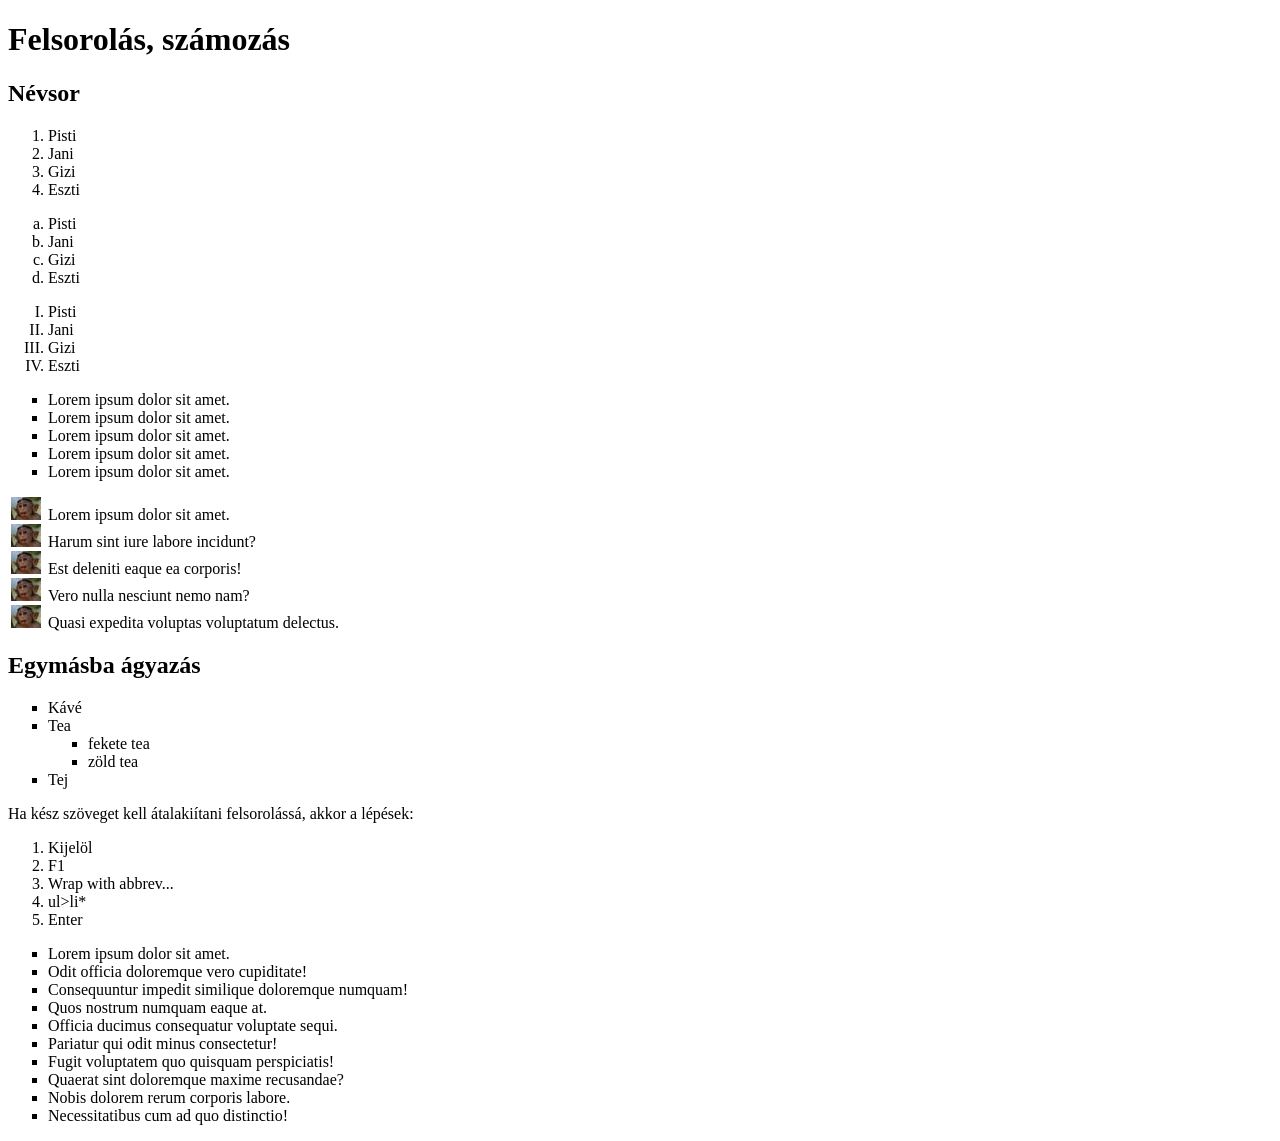
<file: index_20261005.html>
<!DOCTYPE html>
<html lang="en">
<head>
    <meta charset="UTF-8">
    <meta name="viewport" content="width=device-width, initial-scale=1.0">
    <title>Felsorolás, számozás</title>
    <style>
        ul {
            list-style-type: square;
        }

        .majom {
            list-style-image: url('images/kismajom.jpg');
        }
    </style>
</head>
<body>
    <h1>Felsorolás, számozás</h1>
    <h2>Névsor</h2>
    <!-- Ctrl+K+C - komment -->
    <!-- ordered list -->
    <ol>
        <li>Pisti</li>
        <li>Jani</li>
        <li>Gizi</li>
        <li>Eszti</li>
    </ol>

     <ol type="a">
        <li>Pisti</li>
        <li>Jani</li>
        <li>Gizi</li>
        <li>Eszti</li>
    </ol>

    <ol type="I">
        <li>Pisti</li>
        <li>Jani</li>
        <li>Gizi</li>
        <li>Eszti</li>
    </ol>

    <!-- unordered list -->
     <!-- ul>li*5 -->
      <ul>
        <li>Lorem ipsum dolor sit amet.</li>
        <li>Lorem ipsum dolor sit amet.</li>
        <li>Lorem ipsum dolor sit amet.</li>
        <li>Lorem ipsum dolor sit amet.</li>
        <li>Lorem ipsum dolor sit amet.</li>
      </ul>

      <!-- ul>li*5>lorem5 -->
       <ul class="majom">
        <li>Lorem ipsum dolor sit amet.</li>
        <li>Harum sint iure labore incidunt?</li>
        <li>Est deleniti eaque ea corporis!</li>
        <li>Vero nulla nesciunt nemo nam?</li>
        <li>Quasi expedita voluptas voluptatum delectus.</li>
       </ul>

       <h2>Egymásba ágyazás</h2>
       <ul>
        <li>Kávé</li>
        <li>Tea
            <ul>
                <li>fekete tea</li>
                <li>zöld tea</li>
            </ul>
        </li>
        <li>Tej</li>
       </ul>

       <!-- Lorem5*10 -->
        <p>Ha kész szöveget kell átalakiítani felsorolássá, akkor a lépések:</p>
        <ol>
            <li>Kijelöl</li>
            <li>F1</li>
            <li>Wrap with abbrev...</li>
            <li>ul>li*</li>
            <li>Enter</li>
        </ol>
        <ul>
            <li>Lorem ipsum dolor sit amet.</li>
            <li>Odit officia doloremque vero cupiditate!</li>
            <li>Consequuntur impedit similique doloremque numquam!</li>
            <li>Quos nostrum numquam eaque at.</li>
            <li>Officia ducimus consequatur voluptate sequi.</li>
            <li>Pariatur qui odit minus consectetur!</li>
            <li>Fugit voluptatem quo quisquam perspiciatis!</li>
            <li>Quaerat sint doloremque maxime recusandae?</li>
            <li>Nobis dolorem rerum corporis labore.</li>
            <li>Necessitatibus cum ad quo distinctio!</li>
        </ul>
</body>
</html>
</file>
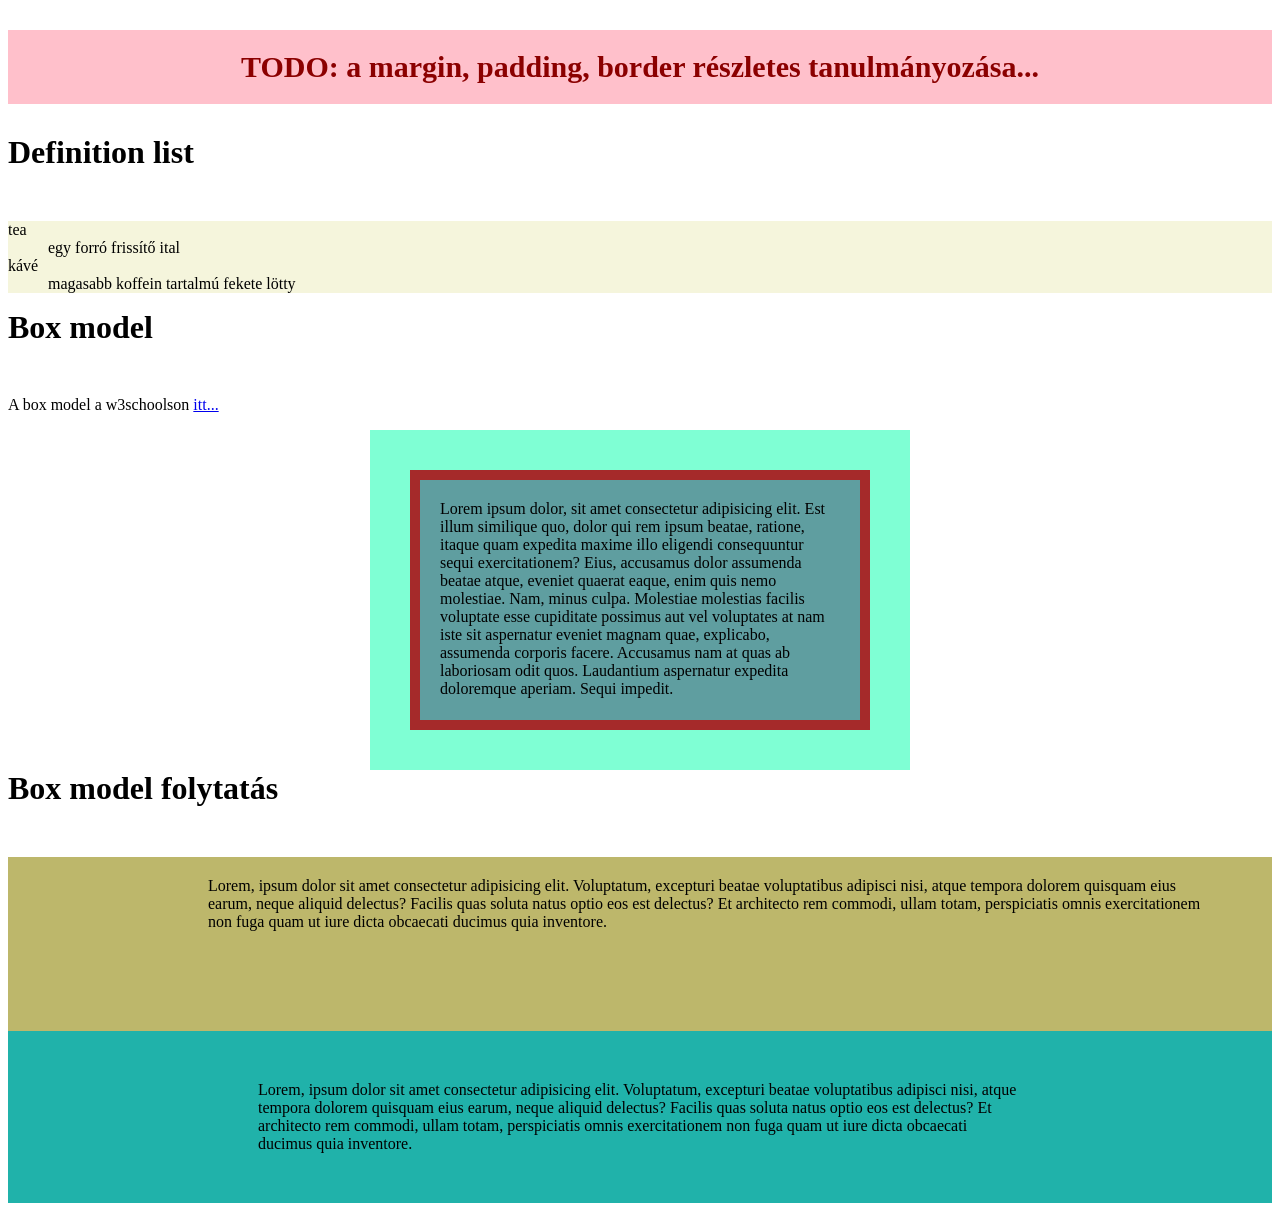
<file: index_20261007.html>
<!DOCTYPE html>
<html lang="en">
<head>
    <meta charset="UTF-8">
    <meta name="viewport" content="width=device-width, initial-scale=1.0">
    <title>Document</title>
    <link rel="stylesheet" href="style_20261007.css">
</head>
<body>
    <p class="fontos">TODO: a margin, padding, border részletes tanulmányozása...</p>
    <h1>Definition list</h1>
    <dl>
        <dt>tea</dt>
        <dd>egy forró frissítő ital</dd>
        <dt>kávé</dt>
        <dd>magasabb koffein tartalmú fekete lötty</dd>
    </dl>

    <h1>Box model</h1>
    <p>A box model a w3schoolson <a href="https://www.w3schools.com/css/css_boxmodel.asp">itt...</a></p>
    <div class="box">
        <div class="innerbox">
            Lorem ipsum dolor, sit amet consectetur adipisicing elit. Est illum similique quo, dolor qui rem ipsum beatae, ratione, itaque quam expedita maxime illo eligendi consequuntur sequi exercitationem? Eius, accusamus dolor assumenda beatae atque, eveniet quaerat eaque, enim quis nemo molestiae. Nam, minus culpa. Molestiae molestias facilis voluptate esse cupiditate possimus aut vel voluptates at nam iste sit aspernatur eveniet magnam quae, explicabo, assumenda corporis facere. Accusamus nam at quas ab laboriosam odit quos. Laudantium aspernatur expedita doloremque aperiam. Sequi impedit.
        </div>
    </div>


    <h1>Box model folytatás</h1>
    <div class="box2">
        Lorem, ipsum dolor sit amet consectetur adipisicing elit. Voluptatum, excepturi beatae voluptatibus adipisci nisi, atque tempora dolorem quisquam eius earum, neque aliquid delectus? Facilis quas soluta natus optio eos est delectus? Et architecto rem commodi, ullam totam, perspiciatis omnis exercitationem non fuga quam ut iure dicta obcaecati ducimus quia inventore.
    </div>

     <div class="box3">
        Lorem, ipsum dolor sit amet consectetur adipisicing elit. Voluptatum, excepturi beatae voluptatibus adipisci nisi, atque tempora dolorem quisquam eius earum, neque aliquid delectus? Facilis quas soluta natus optio eos est delectus? Et architecto rem commodi, ullam totam, perspiciatis omnis exercitationem non fuga quam ut iure dicta obcaecati ducimus quia inventore.
    </div>
</body>
</html>
</file>
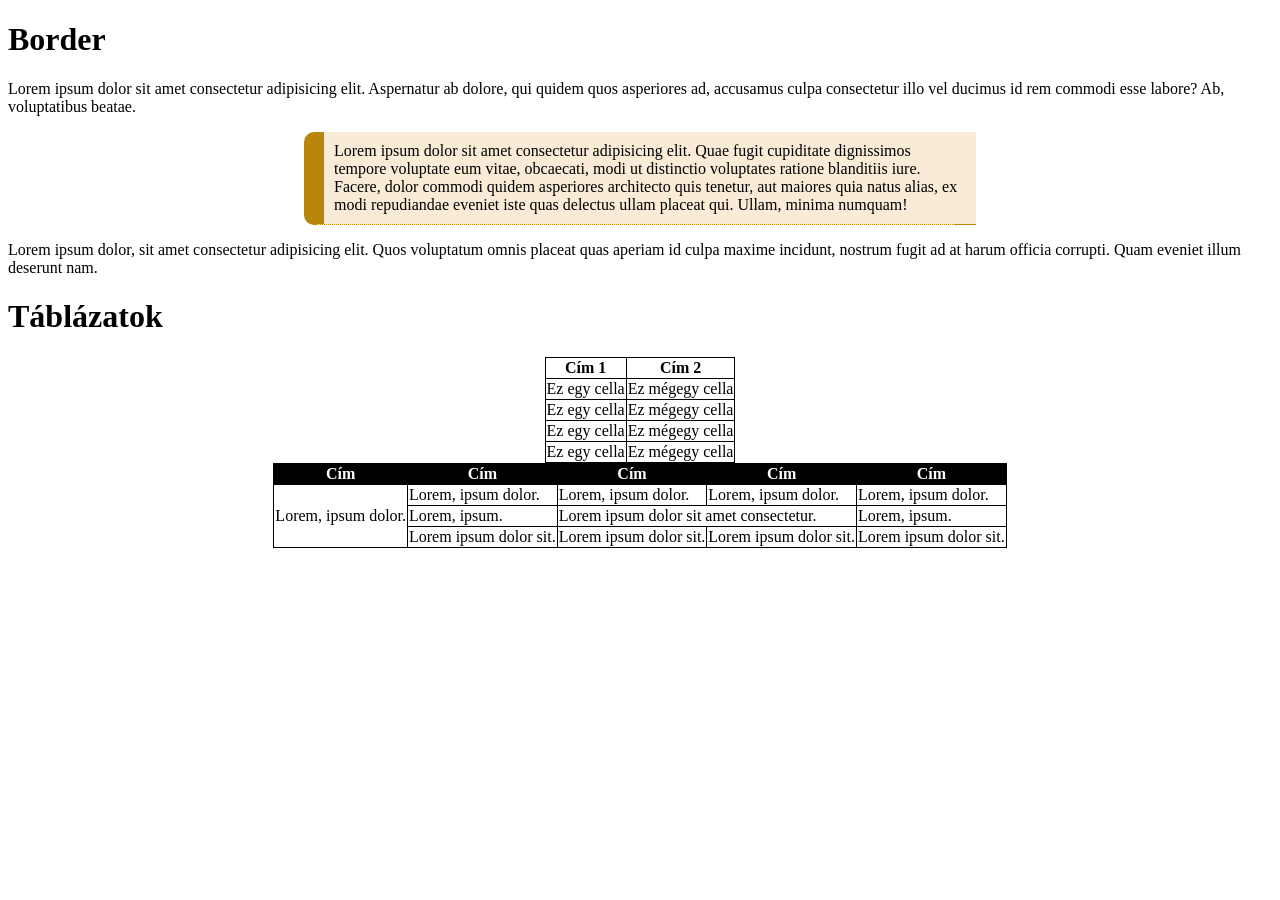
<file: index_20261012.html>
<!DOCTYPE html>
<html lang="en">
<head>
    <meta charset="UTF-8">
    <meta name="viewport" content="width=device-width, initial-scale=1.0">
    <title>Borders</title>
    <link rel="stylesheet" href="style_20261012.css">
</head>
<body>
    <h1>Border</h1>
    <p>Lorem ipsum dolor sit amet consectetur adipisicing elit. Aspernatur ab dolore, qui quidem quos asperiores ad, accusamus culpa consectetur illo vel ducimus id rem commodi esse labore? Ab, voluptatibus beatae.</p>
    <p class="doboz">Lorem ipsum dolor sit amet consectetur adipisicing elit. Quae fugit cupiditate dignissimos tempore voluptate eum vitae, obcaecati, modi ut distinctio voluptates ratione blanditiis iure. Facere, dolor commodi quidem asperiores architecto quis tenetur, aut maiores quia natus alias, ex modi repudiandae eveniet iste quas delectus ullam placeat qui. Ullam, minima numquam!</p>
    <p>Lorem ipsum dolor, sit amet consectetur adipisicing elit. Quos voluptatum omnis placeat quas aperiam id culpa maxime incidunt, nostrum fugit ad at harum officia corrupti. Quam eveniet illum deserunt nam.</p>
    <h1>Táblázatok</h1>
    <table>
        <tr><th>Cím 1</th><th>Cím 2</th></tr>
        <tr><td>Ez egy cella</td><td>Ez mégegy cella</td></tr>
        <tr><td>Ez egy cella</td><td>Ez mégegy cella</td></tr>
        <tr><td>Ez egy cella</td><td>Ez mégegy cella</td></tr>
        <tr><td>Ez egy cella</td><td>Ez mégegy cella</td></tr>
    </table>

    <table>
        <thead>
            <tr>
                <th>Cím</th>
                <th>Cím</th>
                <th>Cím</th>
                <th>Cím</th>
                <th>Cím</th>
            </tr>
        </thead>
        <tbody>
            <tr>
                <td rowspan="3">Lorem, ipsum dolor.</td>
                <td>Lorem, ipsum dolor.</td>
                <td>Lorem, ipsum dolor.</td>
                <td>Lorem, ipsum dolor.</td>
                <td>Lorem, ipsum dolor.</td>
            </tr>
            <tr>
                
                <td>Lorem, ipsum.</td>
                <td colspan="2">Lorem ipsum dolor sit amet consectetur.</td>

                <td>Lorem, ipsum.</td>
            </tr>
            <tr>
                
                <td>Lorem ipsum dolor sit.</td>
                <td>Lorem ipsum dolor sit.</td>
                <td>Lorem ipsum dolor sit.</td>
                <td>Lorem ipsum dolor sit.</td>
            </tr>
        </tbody>
    </table>
</body>
</html>
</file>
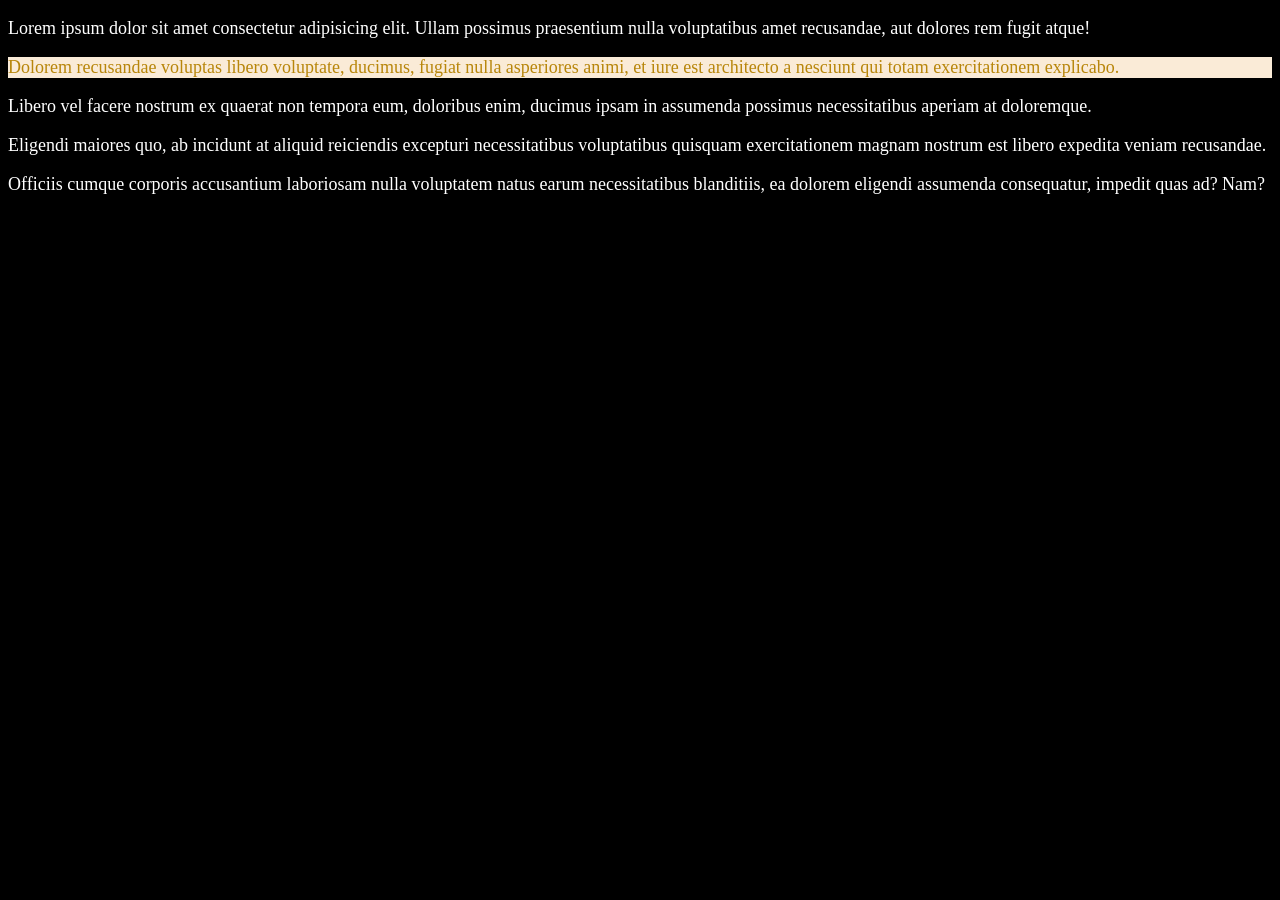
<file: masik_20260930.html>
<!DOCTYPE html>
<html lang="en">
<head>
    <meta charset="UTF-8">
    <meta name="viewport" content="width=device-width, initial-scale=1.0">
    <title>Document</title>
    <link rel="stylesheet" href="style_20260930.css">
</head>
<body>
    <p>Lorem ipsum dolor sit amet consectetur adipisicing elit. Ullam possimus praesentium nulla voluptatibus amet recusandae, aut dolores rem fugit atque!</p>
    <p class="kiemelt">Dolorem recusandae voluptas libero voluptate, ducimus, fugiat nulla asperiores animi, et iure est architecto a nesciunt qui totam exercitationem explicabo.</p>
    <p>Libero vel facere nostrum ex quaerat non tempora eum, doloribus enim, ducimus ipsam in assumenda possimus necessitatibus aperiam at doloremque.</p>
    <p>Eligendi maiores quo, ab incidunt at aliquid reiciendis excepturi necessitatibus voluptatibus quisquam exercitationem magnam nostrum est libero expedita veniam recusandae.</p>
    <p>Officiis cumque corporis accusantium laboriosam nulla voluptatem natus earum necessitatibus blanditiis, ea dolorem eligendi assumenda consequatur, impedit quas ad? Nam?</p>
</body>
</html>
</file>
<file: angrybirds/style.css>
body {
    margin: 0;
    padding: 0;
}

.tartalom {
    width: 1000px;
    margin: 0 auto;
    background-image: url("Hatter.png");
    background-repeat: repeat-y;
    padding: 20px;
}

h1 {
    text-align: center;
}

h2 {
    text-decoration: underline;
}

p {
    text-align: justify;
}

.kiemelt {
    color: blue;
    font-style: italic;
}

img {
    margin: auto;
    display: block;
}

.fontos {
    color: red;
    font-weight: bold;
}

table, td {
    border: 2px solid blue;
    border-collapse: collapse;
    background-color: #CCCCCC;
    padding: 5px;
}
</file>
<file: homoktovis/style.css>
body {
    background-image: url("hatter.png");
}

h1, h2 {
    color: orange;
    text-transform: uppercase;
}

h1 {
    text-align: center;
}

p {
    text-align: justify;
    text-indent: 20px;
}

ul {
    list-style-image: url("bogyo.png");
}

.bevezeto {
    background-color: lightgray;
    width: 500px;
    margin: auto;
    padding: 10px;
}

.bevezeto img {
    width: 480px;
    border: 2px solid orange;
    display: block;
    margin: auto;
}

.bevezeto p {
    font-style: italic;
}
</file>
<file: style_20260930.css>
/* Alt+Shift+F - Format document */

body {
    font-size: 18px;
    background-color: black;
    /* Komment: CTRL+K+C */
    /* color: lightgray; */
    /* color: rgb(200, 200, 200); */
    /* color: rgba(200, 200, 200, 0.7); */
    color: #FFFFFF;
    /* color: #FF0000; */
}

a {
    color: #95d4bf;
}

p {
    text-align: justify;
}

.kiemelt {
    background-color: antiquewhite;
    color: darkgoldenrod;
}
</file>
<file: style_20261007.css>
dl {
    background-color: beige;
}

.box {
    width: 500px;
    height: 300px;
    background-color: aquamarine;
    padding: 20px;
    /* margin-left: 100px; */
    margin: auto;
}

.innerbox {
    width: 400px;
    height: 200px;
    background-color: cadetblue;
    padding: 20px;
    margin: 20px;
    /* border-color: brown;
    border-style: solid;
    border-width: 10px; */

    /* sorthand property */
    border: 10px solid brown; 

    /* box-sizing: border-box; */
}

h1 {
    margin-top: 0;
    margin-bottom: 50px;
}

.box2 {
    background-color: darkkhaki;
    /* padding-top: 20px;
    padding-right: 50px;
    padding-bottom: 100px;
    padding-left: 200px; */
    padding: 20px 50px 100px 200px;
}

.box3 {
    background-color: lightseagreen;
    padding: 50px 250px;
}

.fontos {
    background-color:pink;
    color: darkred;
    padding: 20px;
    font-size: 30px;
    text-align: center;
    font-weight: bold;
}
</file>
<file: style_20261012.css>
.doboz {
    width: 50%;
    margin: auto;
    background-color: antiquewhite;
    border-left: 20px solid darkgoldenrod;
    border-bottom: 1px dotted darkgoldenrod;
    padding: 10px;
    /* border-radius: 10px; */
    border-top-left-radius: 10px;
    border-bottom-left-radius: 10px;
}

table, td, th {
    border: 1px solid black;    
    border-collapse: collapse;
    margin: auto;
}

thead {
    background-color: black;
    color: white;
}
</file>
